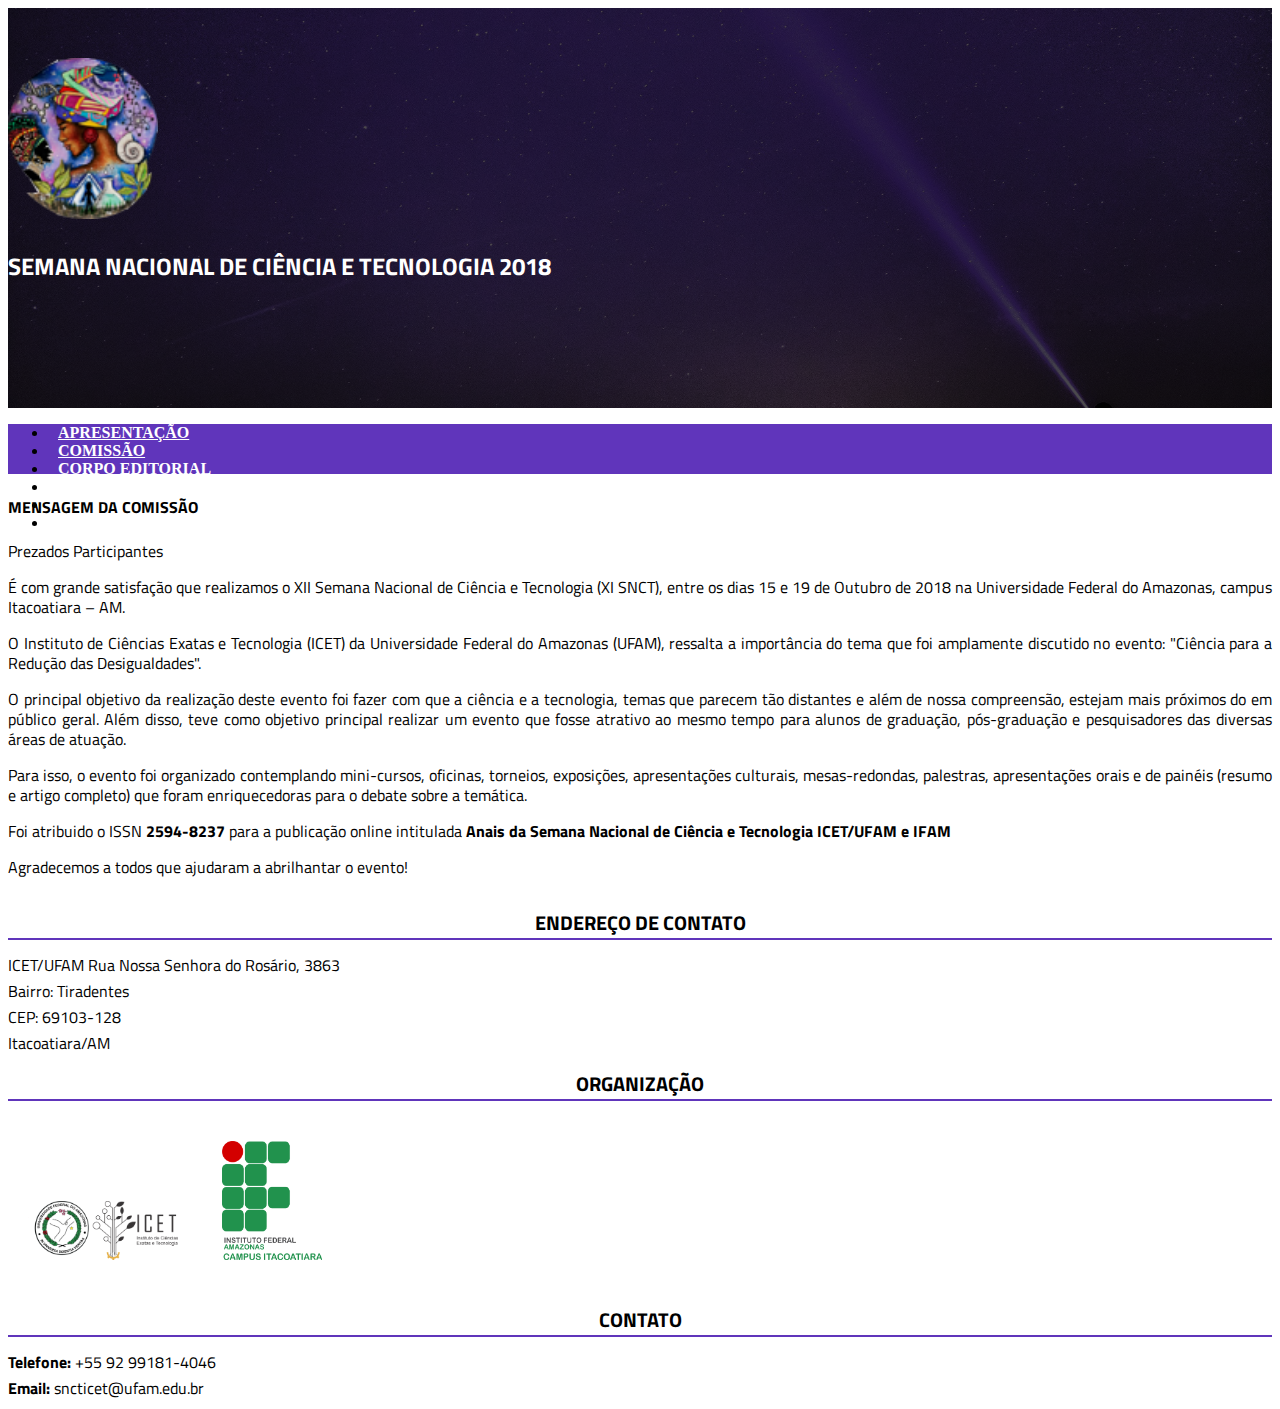
<file: anais/index.html>
<!DOCTYPE html>
<html lang="en">

<head>
  <meta charset="UTF-8">
  <meta name="viewport" content="width=device-width, initial-scale=1.0">
  <meta http-equiv="X-UA-Compatible" content="ie=edge">
  <title>Anais do Evento</title>
  <link rel="stylesheet" href="https://stackpath.bootstrapcdn.com/bootstrap/4.1.3/css/bootstrap.min.css" integrity="sha384-MCw98/SFnGE8fJT3GXwEOngsV7Zt27NXFoaoApmYm81iuXoPkFOJwJ8ERdknLPMO"
    crossorigin="anonymous">
  <link href="https://fonts.googleapis.com/css?family=Titillium+Web:400,700" rel="stylesheet">
  <link rel="stylesheet" href="style-anais.css">
</head>

<body>
  <header class="header">
    <div class="logo-titulo text-center">
      <img src="../assets/images/logo_SNCT2018.png" width="150px">
      <h2>SEMANA NACIONAL DE CIÊNCIA E TECNOLOGIA 2018</h2>
    </div>
    <div class="text-center">
      <nav>
        <div class="container">
          <ul class="nav justify-content-center">
            <li class="nav-item">
              <a class="nav-link active" href="index.html">Apresentação</a>
            </li>
            <li class="nav-item">
              <a class="nav-link" href="comissao.html">Comissão</a>
            </li>
            <li class="nav-item">
              <a class="nav-link" href="corpo.html">Corpo Editorial</a>
            </li>
            <li class="nav-item">
              <a class="nav-link" href="normas.html">Normas para Publicação</a>
            </li>
            <li class="nav-item">
              <a class="nav-link" href="artigos.html">Artigos</a>
            </li>
            <li class="nav-item">
              <a class="nav-link" href="resumos.html">Resumos</a>
            </li>
          </ul>
        </div>
      </nav>
    </div>
  </header>
  <div class="container mt-4">
    <div class="row">
      <div class="col-md-7">
        <h4 class="mb-4">MENSAGEM DA COMISSÃO</h4>
        <p>Prezados Participantes</p>
        <p class="text-justify">É com grande satisfação que realizamos o XII Semana Nacional de Ciência e Tecnologia
          (XI
          SNCT), entre os dias 15 e 19 de Outubro de 2018 na Universidade Federal do Amazonas, campus Itacoatiara – AM.</p>
        <p class="text-justify">O Instituto de Ciências Exatas e Tecnologia (ICET) da Universidade Federal do Amazonas
          (UFAM), ressalta a
          importância do tema que foi amplamente discutido no evento: "Ciência para a Redução das Desigualdades".</p>
        <p class="text-justify">O principal objetivo da realização deste evento foi fazer com que a ciência e a
          tecnologia, temas que parecem tão distantes e além de nossa compreensão, estejam mais próximos do em público
          geral. Além disso, teve como objetivo principal realizar um evento que fosse atrativo ao mesmo tempo para
          alunos de graduação, pós-graduação e pesquisadores das diversas áreas de atuação.</p>
        <p class="text-justify">Para isso, o evento foi organizado contemplando mini-cursos, oficinas, torneios,
          exposições, apresentações culturais, mesas-redondas, palestras, apresentações orais e de painéis (resumo e
          artigo completo) que foram enriquecedoras para o debate sobre a temática.</p>
        <p>Foi atribuido o ISSN <strong>2594-8237</strong> para a publicação online intitulada <strong>Anais da Semana
            Nacional
            de Ciência e Tecnologia ICET/UFAM e IFAM</strong></p>
        <p>Agradecemos a todos que ajudaram a abrilhantar o evento!</p>
      </div>
    </div>
  </div>
  <footer>
    <div class="container">
      <div class="row">
        <div class="col-md-4">
          <h4>ENDEREÇO DE CONTATO</h4>
          <p>ICET/UFAM
            Rua Nossa Senhora do Rosário, 3863</p>
          <p>Bairro: Tiradentes</p>
          <p>CEP: 69103-128</p>
          <p>Itacoatiara/AM</p>
        </div>

        <div class="col-md-4">
          <h4>ORGANIZAÇÃO</h4>
          <img src="../assets/images/logo-ufam-icet.png" alt="UFAM" width="150px">
          <img src="../assets/images/logo-ifam.png" alt="IFAM" width="100px">
        </div>
        <div class="col-md-4">
          <h4>CONTATO</h4>
          <p><strong>Telefone:</strong> +55 92 99181-4046</p>
          <p><strong>Email:</strong> sncticet@ufam.edu.br</p>
        </div>
      </div>
    </div>
  </footer>
</body>

</html>
</file>
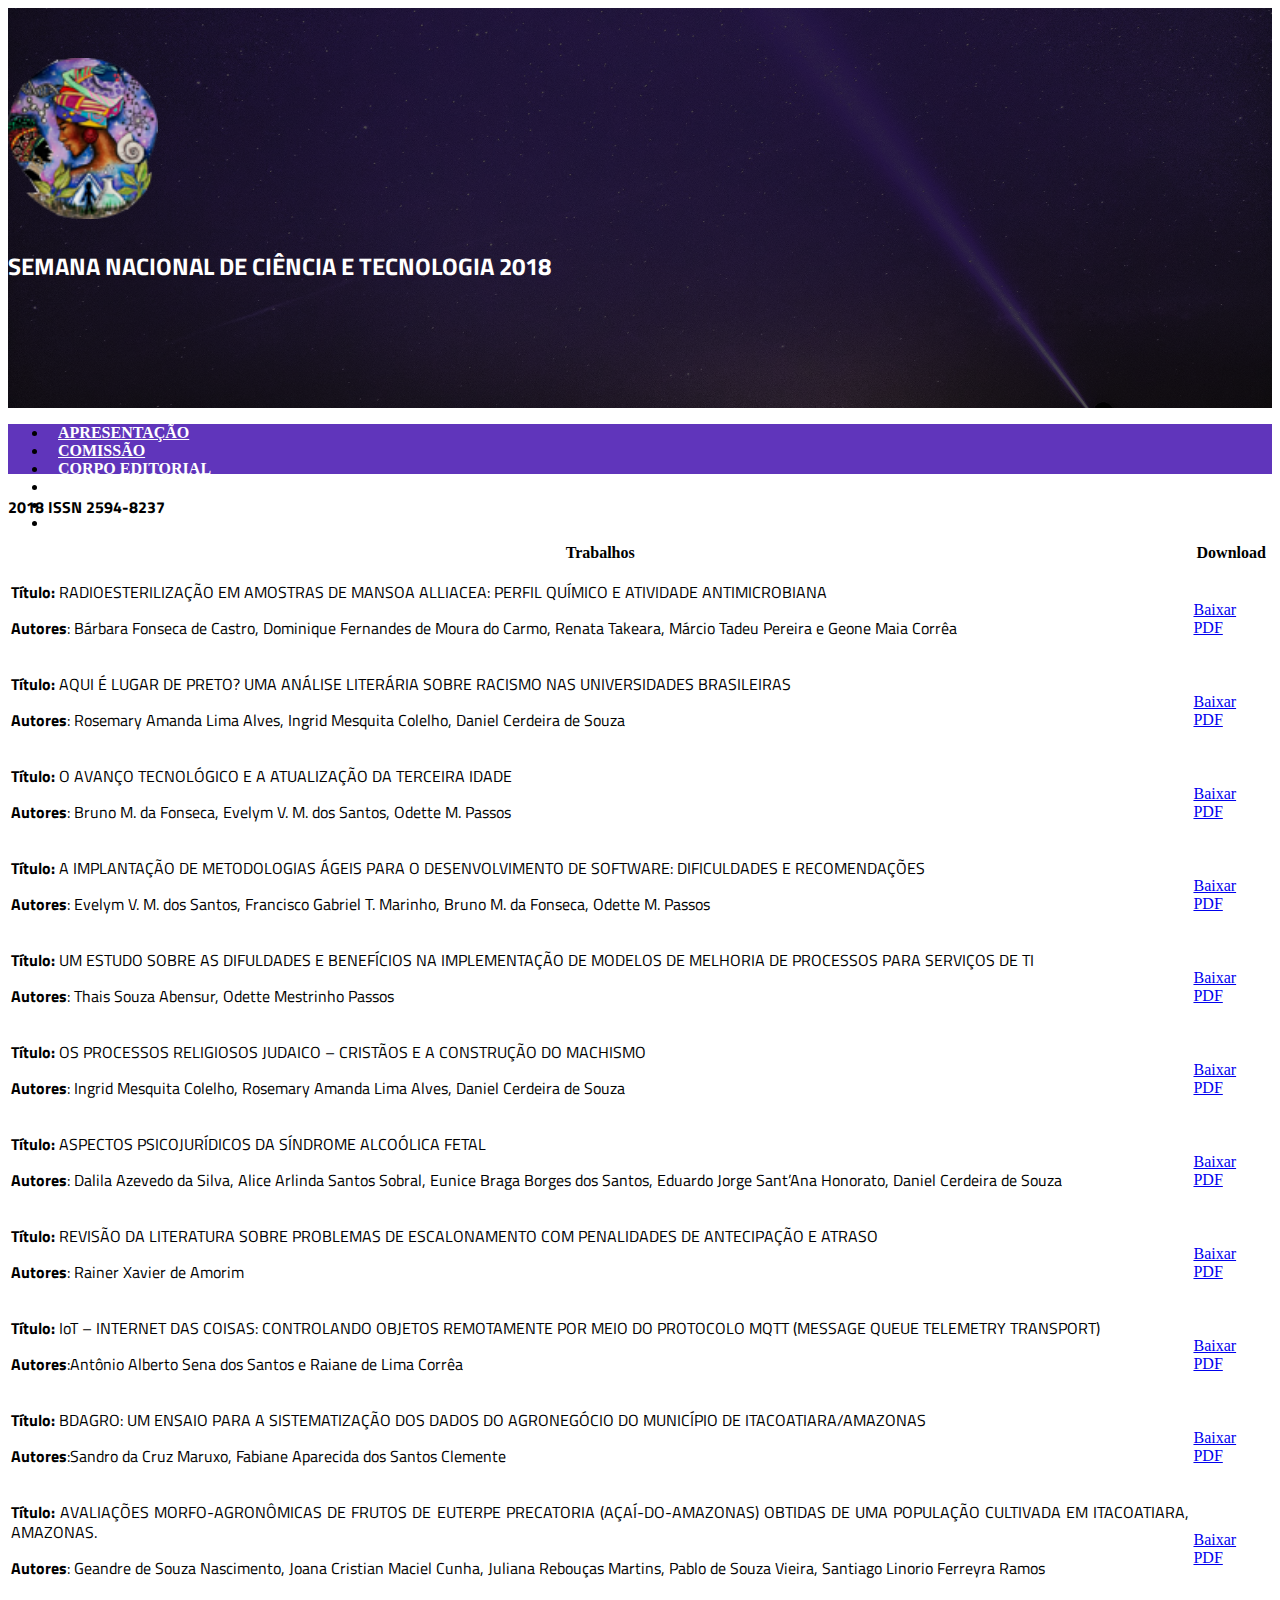
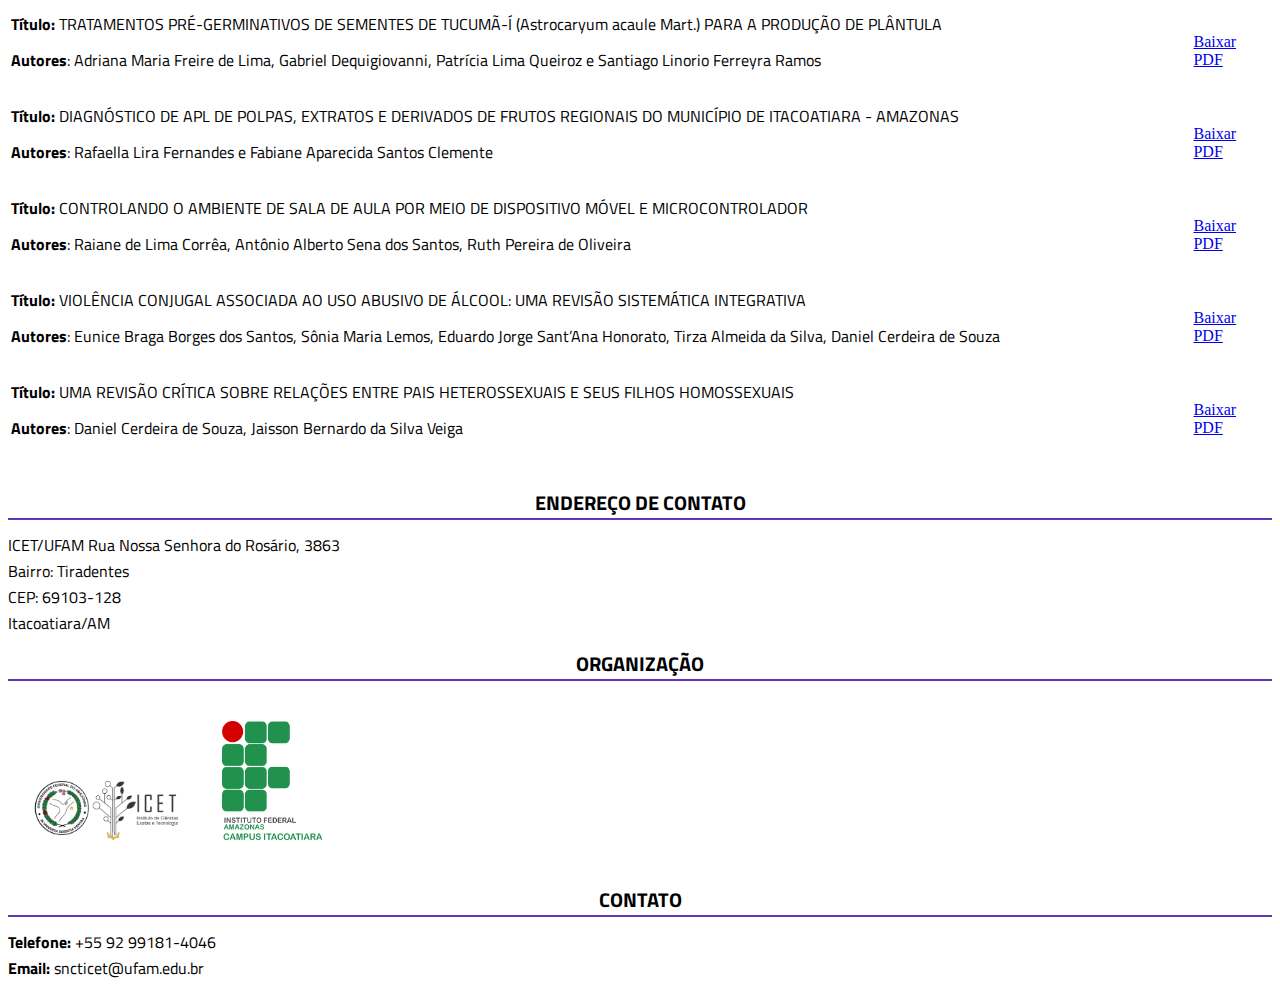
<file: anais/artigos.html>
<!DOCTYPE html>
<html lang="en">
  <head>
    <meta charset="UTF-8" />
    <meta name="viewport" content="width=device-width, initial-scale=1.0" />
    <meta http-equiv="X-UA-Compatible" content="ie=edge" />
    <title>Anais do Evento</title>
    <link
      rel="stylesheet"
      href="https://use.fontawesome.com/releases/v5.2.0/css/all.css"
      integrity="sha384-hWVjflwFxL6sNzntih27bfxkr27PmbbK/iSvJ+a4+0owXq79v+lsFkW54bOGbiDQ"
      crossorigin="anonymous"
    />
    <link
      rel="stylesheet"
      href="https://stackpath.bootstrapcdn.com/bootstrap/4.1.3/css/bootstrap.min.css"
      integrity="sha384-MCw98/SFnGE8fJT3GXwEOngsV7Zt27NXFoaoApmYm81iuXoPkFOJwJ8ERdknLPMO"
      crossorigin="anonymous"
    />
    <link
      href="https://fonts.googleapis.com/css?family=Titillium+Web:400,700"
      rel="stylesheet"
    />
    <link rel="stylesheet" href="style-anais.css" />
  </head>

  <body>
    <header class="header">
      <div class="logo-titulo text-center">
        <img src="../assets/images/logo_SNCT2018.png" width="150px" />
        <h2>SEMANA NACIONAL DE CIÊNCIA E TECNOLOGIA 2018</h2>
      </div>
      <div class="text-center">
        <nav>
          <div class="container">
            <ul class="nav justify-content-center">
              <li class="nav-item">
                <a class="nav-link active" href="index.html">Apresentação</a>
              </li>
              <li class="nav-item">
                <a class="nav-link" href="comissao.html">Comissão</a>
              </li>
              <li class="nav-item">
                <a class="nav-link" href="corpo.html">Corpo Editorial</a>
              </li>
              <li class="nav-item">
                <a class="nav-link" href="normas.html"
                  >Normas para Publicação</a
                >
              </li>
              <li class="nav-item">
                <a class="nav-link" href="artigos.html">Artigos</a>
              </li>
              <li class="nav-item">
                <a class="nav-link" href="resumos.html">Resumos</a>
              </li>
            </ul>
          </div>
        </nav>
      </div>
    </header>
    <section id="artigos">
      <div class="container">
        <div class="row">
          <h4 class="mt-4">2018 ISSN 2594-8237</h4>
          <table class="table mt-5">
            <thead>
              <tr>
                <th>Trabalhos</th>
                <th>Download</th>
              </tr>
            </thead>
            <tbody>
              <tr>
                <td>
                  <p>
                    <strong>Título:</strong> RADIOESTERILIZAÇÃO EM AMOSTRAS DE
                    MANSOA ALLIACEA: PERFIL QUÍMICO E ATIVIDADE ANTIMICROBIANA
                  </p>
                  <p>
                    <strong>Autores</strong>: Bárbara Fonseca de Castro,
                    Dominique Fernandes de Moura do Carmo, Renata Takeara,
                    Márcio Tadeu Pereira e Geone Maia Corrêa
                  </p>
                </td>
                <td class="text-center">
                  <a href="./download/artigos/ARTIGO_1.pdf">
                    <i class="fas fa-download"></i><br />
                    Baixar PDF
                  </a>
                </td>
              </tr>
              <tr>
                <td>
                  <p>
                    <strong>Título:</strong> AQUI É LUGAR DE PRETO? UMA ANÁLISE
                    LITERÁRIA SOBRE RACISMO NAS UNIVERSIDADES BRASILEIRAS
                  </p>
                  <p>
                    <strong>Autores</strong>: Rosemary Amanda Lima Alves, Ingrid
                    Mesquita Colelho, Daniel Cerdeira de Souza
                  </p>
                </td>
                <td class="text-center">
                  <a href="download/artigos/ARTIGO_2.pdf"
                    ><i class="fas fa-download"></i><br />Baixar PDF</a
                  >
                </td>
              </tr>
              <tr>
                <td>
                  <p>
                    <strong>Título:</strong> O AVANÇO TECNOLÓGICO E A
                    ATUALIZAÇÃO DA TERCEIRA IDADE
                  </p>
                  <p>
                    <strong>Autores</strong>: Bruno M. da Fonseca, Evelym V. M.
                    dos Santos, Odette M. Passos
                  </p>
                </td>
                <td class="text-center">
                  <a href="download/artigos/ARTIGO_3.pdf"
                    ><i class="fas fa-download"></i><br />Baixar PDF</a
                  >
                </td>
              </tr>
              <tr>
                <td>
                  <p>
                    <strong>Título:</strong> A IMPLANTAÇÃO DE METODOLOGIAS ÁGEIS
                    PARA O DESENVOLVIMENTO DE SOFTWARE: DIFICULDADES E
                    RECOMENDAÇÕES
                  </p>
                  <p>
                    <strong>Autores</strong>: Evelym V. M. dos Santos, Francisco
                    Gabriel T. Marinho, Bruno M. da Fonseca, Odette M. Passos
                  </p>
                </td>
                <td class="text-center">
                  <a href="download/artigos/ARTIGO_4.pdf"
                    ><i class="fas fa-download"></i><br />Baixar PDF</a
                  >
                </td>
              </tr>
              <tr>
                <td>
                  <p>
                    <strong>Título:</strong> UM ESTUDO SOBRE AS DIFULDADES E
                    BENEFÍCIOS NA IMPLEMENTAÇÃO DE MODELOS DE MELHORIA DE
                    PROCESSOS PARA SERVIÇOS DE TI
                  </p>

                  <p>
                    <strong>Autores</strong>: Thais Souza Abensur, Odette
                    Mestrinho Passos
                  </p>
                </td>
                <td class="text-center">
                  <a href="download/artigos/ARTIGO_5.pdf"
                    ><i class="fas fa-download"></i><br />Baixar PDF</a
                  >
                </td>
              </tr>
              <tr>
                <td>
                  <p>
                    <strong>Título:</strong> OS PROCESSOS RELIGIOSOS JUDAICO –
                    CRISTÃOS E A CONSTRUÇÃO DO MACHISMO
                  </p>

                  <p>
                    <strong>Autores</strong>: Ingrid Mesquita Colelho, Rosemary
                    Amanda Lima Alves, Daniel Cerdeira de Souza
                  </p>
                </td>
                <td class="text-center">
                  <a href="download/artigos/ARTIGO_6.pdf"
                    ><i class="fas fa-download"></i><br />Baixar PDF</a
                  >
                </td>
              </tr>
              <tr>
                <td>
                  <p>
                    <strong>Título:</strong> ASPECTOS PSICOJURÍDICOS DA SÍNDROME
                    ALCOÓLICA FETAL
                  </p>
                  <p>
                    <strong>Autores</strong>: Dalila Azevedo da Silva, Alice
                    Arlinda Santos Sobral, Eunice Braga Borges dos Santos,
                    Eduardo Jorge Sant’Ana Honorato, Daniel Cerdeira de Souza
                  </p>
                </td>
                <td class="text-center">
                  <a href="download/artigos/ARTIGO_7.pdf"
                    ><i class="fas fa-download"></i><br />Baixar PDF</a
                  >
                </td>
              </tr>
              <tr>
                <td>
                  <p>
                    <strong>Título:</strong> REVISÃO DA LITERATURA SOBRE
                    PROBLEMAS DE ESCALONAMENTO COM PENALIDADES DE ANTECIPAÇÃO E
                    ATRASO
                  </p>

                  <p><strong>Autores</strong>: Rainer Xavier de Amorim</p>
                </td>
                <td class="text-center">
                  <a href="download/artigos/ARTIGO_8.pdf"
                    ><i class="fas fa-download"></i><br />Baixar PDF</a
                  >
                </td>
              </tr>
              <tr>
                <td>
                  <p>
                    <strong>Título:</strong> IoT – INTERNET DAS COISAS:
                    CONTROLANDO OBJETOS REMOTAMENTE POR MEIO DO PROTOCOLO MQTT
                    (MESSAGE QUEUE TELEMETRY TRANSPORT)
                  </p>
                  <p>
                    <strong>Autores</strong>:Antônio Alberto Sena dos Santos e
                    Raiane de Lima Corrêa
                  </p>
                </td>
                <td class="text-center">
                  <a href="download/artigos/ARTIGO_10.pdf"
                    ><i class="fas fa-download"></i><br />Baixar PDF</a
                  >
                </td>
              </tr>
              <tr>
                <td>
                  <p>
                    <strong>Título:</strong> BDAGRO: UM ENSAIO PARA A
                    SISTEMATIZAÇÃO DOS DADOS DO AGRONEGÓCIO DO MUNICÍPIO DE
                    ITACOATIARA/AMAZONAS
                  </p>
                  <p>
                    <strong>Autores</strong>:Sandro da Cruz Maruxo, Fabiane
                    Aparecida dos Santos Clemente
                  </p>
                </td>
                <td class="text-center">
                  <a href="download/artigos/ARTIGO_11.pdf"
                    ><i class="fas fa-download"></i><br />Baixar PDF</a
                  >
                </td>
              </tr>
              <tr>
                <td>
                  <p>
                    <strong>Título:</strong> AVALIAÇÕES MORFO-AGRONÔMICAS DE
                    FRUTOS DE EUTERPE PRECATORIA (AÇAÍ-DO-AMAZONAS) OBTIDAS DE
                    UMA POPULAÇÃO CULTIVADA EM ITACOATIARA, AMAZONAS.
                  </p>
                  <p>
                    <strong>Autores</strong>: Geandre de Souza Nascimento, Joana
                    Cristian Maciel Cunha, Juliana Rebouças Martins, Pablo de
                    Souza Vieira, Santiago Linorio Ferreyra Ramos
                  </p>
                </td>
                <td class="text-center">
                  <a href="download/artigos/ARTIGO_12.pdf"
                    ><i class="fas fa-download"></i><br />Baixar PDF</a
                  >
                </td>
              </tr>
              <tr>
                <td>
                  <p>
                    <strong>Título:</strong> TRATAMENTOS PRÉ-GERMINATIVOS DE
                    SEMENTES DE TUCUMÃ-Í (Astrocaryum acaule Mart.) PARA A
                    PRODUÇÃO DE PLÂNTULA
                  </p>
                  <p>
                    <strong>Autores</strong>: Adriana Maria Freire de Lima,
                    Gabriel Dequigiovanni, Patrícia Lima Queiroz e Santiago
                    Linorio Ferreyra Ramos
                  </p>
                </td>
                <td class="text-center">
                  <a href="download/artigos/ARTIGO_13.pdf"
                    ><i class="fas fa-download"></i><br />Baixar PDF</a
                  >
                </td>
              </tr>
              <tr>
                <td>
                  <p>
                    <strong>Título:</strong> DIAGNÓSTICO DE APL DE POLPAS,
                    EXTRATOS E DERIVADOS DE FRUTOS REGIONAIS DO MUNICÍPIO DE
                    ITACOATIARA - AMAZONAS
                  </p>
                  <p>
                    <strong>Autores</strong>: Rafaella Lira Fernandes e Fabiane
                    Aparecida Santos Clemente
                  </p>
                </td>
                <td class="text-center">
                  <a href="download/artigos/ARTIGO_14.pdf"
                    ><i class="fas fa-download"></i><br />Baixar PDF</a
                  >
                </td>
              </tr>
              <tr>
                <td>
                  <p>
                    <strong>Título:</strong> CONTROLANDO O AMBIENTE DE SALA DE
                    AULA POR MEIO DE DISPOSITIVO MÓVEL E MICROCONTROLADOR
                  </p>
                  <p>
                    <strong>Autores</strong>: Raiane de Lima Corrêa, Antônio
                    Alberto Sena dos Santos, Ruth Pereira de Oliveira
                  </p>
                </td>
                <td class="text-center">
                  <a href="download/artigos/ARTIGO_15.pdf"
                    ><i class="fas fa-download"></i><br />Baixar PDF</a
                  >
                </td>
              </tr>
              <tr>
                <td>
                  <p>
                    <strong>Título:</strong> VIOLÊNCIA CONJUGAL ASSOCIADA AO USO
                    ABUSIVO DE ÁLCOOL: UMA REVISÃO SISTEMÁTICA INTEGRATIVA
                  </p>
                  <p>
                    <strong>Autores</strong>: Eunice Braga Borges dos Santos,
                    Sônia Maria Lemos, Eduardo Jorge Sant’Ana Honorato, Tirza
                    Almeida da Silva, Daniel Cerdeira de Souza
                  </p>
                </td>
                <td class="text-center">
                  <a href="download/artigos/ARTIGO_16.pdf"
                    ><i class="fas fa-download"></i><br />Baixar PDF</a
                  >
                </td>
              </tr>
              <tr>
                <td>
                  <p>
                    <strong>Título:</strong> UMA REVISÃO CRÍTICA SOBRE RELAÇÕES
                    ENTRE PAIS HETEROSSEXUAIS E SEUS FILHOS HOMOSSEXUAIS
                  </p>
                  <p>
                    <strong>Autores</strong>: Daniel Cerdeira de Souza, Jaisson
                    Bernardo da Silva Veiga
                  </p>
                </td>
                <td class="text-center">
                  <a href="download/artigos/ARTIGO_17.pdf"
                    ><i class="fas fa-download"></i><br />Baixar PDF</a
                  >
                </td>
              </tr>
            </tbody>
          </table>
        </div>
      </div>
    </section>
    <footer>
      <div class="container">
        <div class="row">
          <div class="col-md-4">
            <h4>ENDEREÇO DE CONTATO</h4>
            <p>ICET/UFAM Rua Nossa Senhora do Rosário, 3863</p>
            <p>Bairro: Tiradentes</p>
            <p>CEP: 69103-128</p>
            <p>Itacoatiara/AM</p>
          </div>

          <div class="col-md-4">
            <h4>ORGANIZAÇÃO</h4>
            <img
              src="../assets/images/logo-ufam-icet.png"
              alt="UFAM"
              width="150px"
            />
            <img
              src="../assets/images/logo-ifam.png"
              alt="IFAM"
              width="100px"
            />
          </div>
          <div class="col-md-4">
            <h4>CONTATO</h4>
            <p><strong>Telefone:</strong> +55 92 99181-4046</p>
            <p><strong>Email:</strong> sncticet@ufam.edu.br</p>
          </div>
        </div>
      </div>
    </footer>
  </body>
</html>
</file>
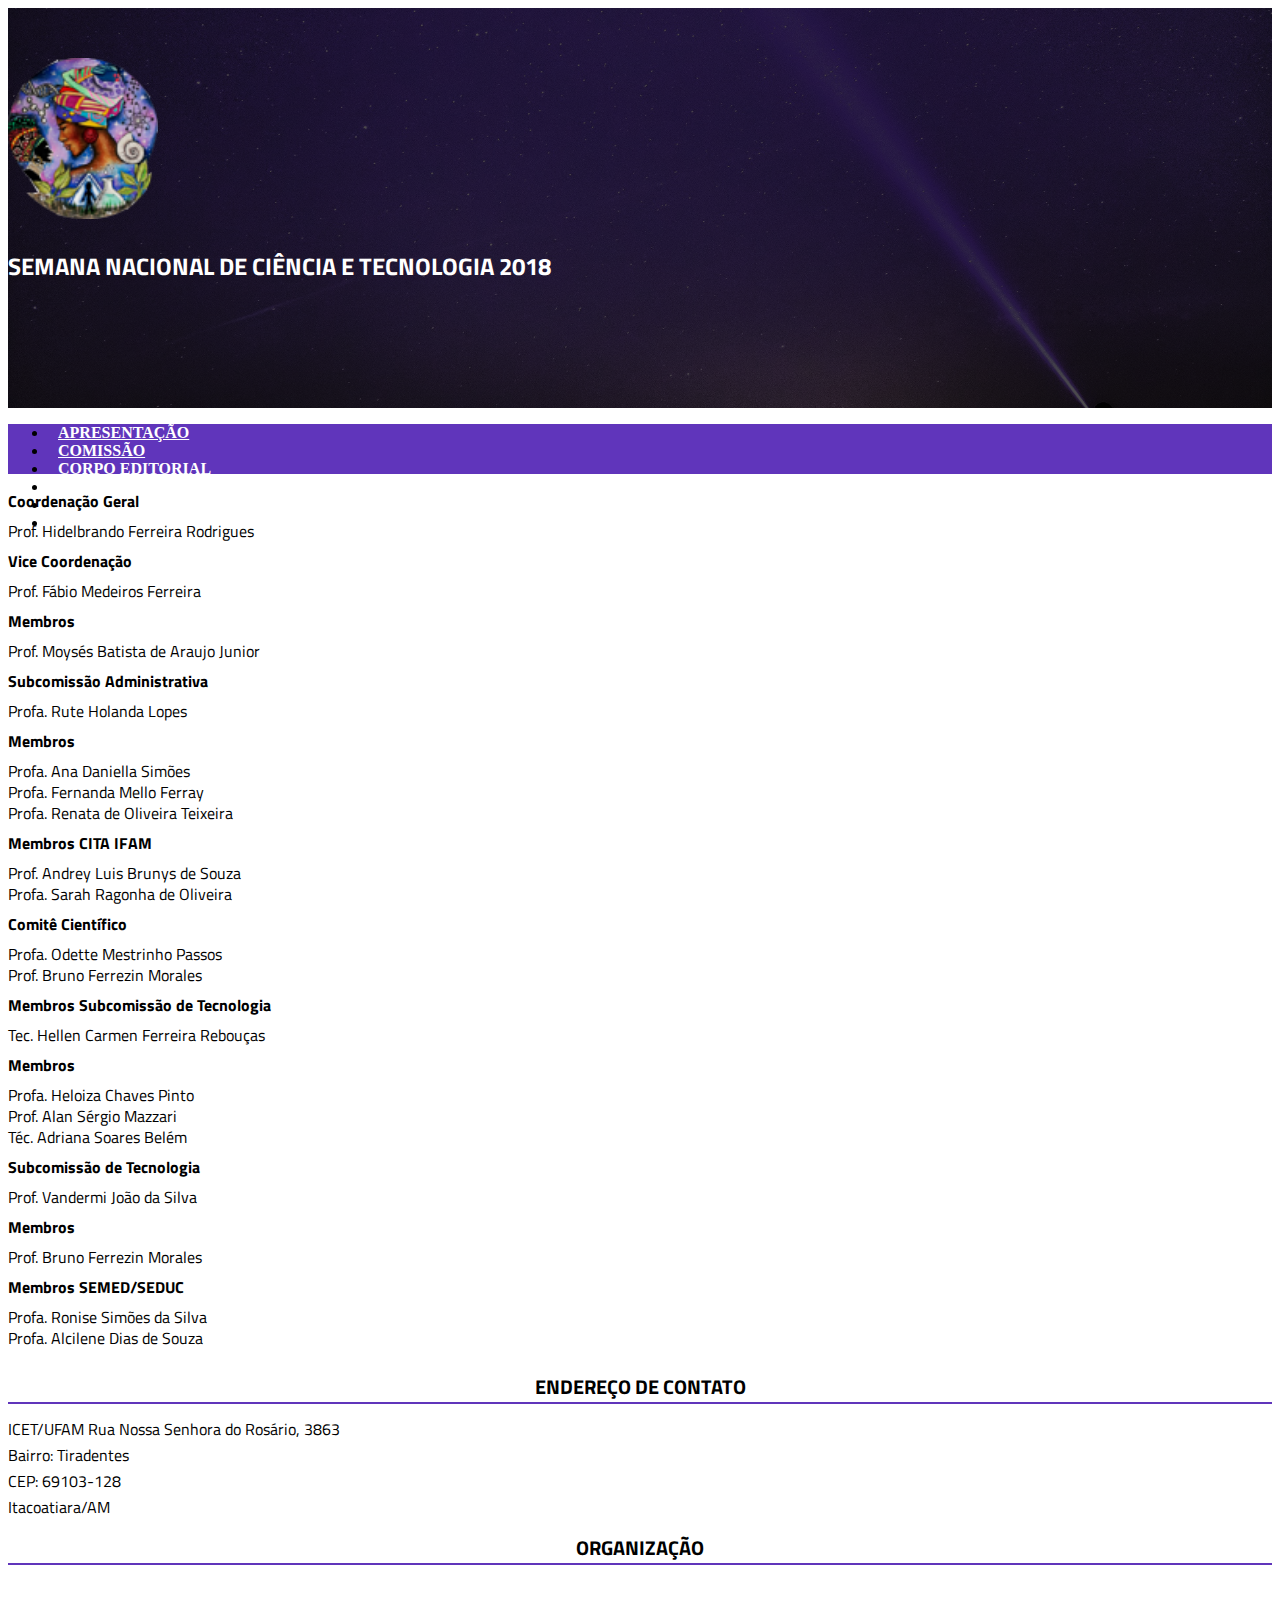
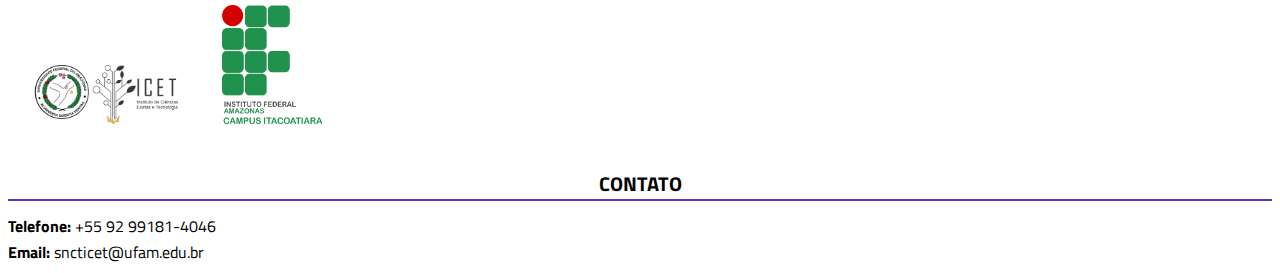
<file: anais/comissao.html>
<!DOCTYPE html>
<html lang="en">

<head>
  <meta charset="UTF-8">
  <meta name="viewport" content="width=device-width, initial-scale=1.0">
  <meta http-equiv="X-UA-Compatible" content="ie=edge">
  <title>Anais do Evento</title>
  <link rel="stylesheet" href="https://stackpath.bootstrapcdn.com/bootstrap/4.1.3/css/bootstrap.min.css" integrity="sha384-MCw98/SFnGE8fJT3GXwEOngsV7Zt27NXFoaoApmYm81iuXoPkFOJwJ8ERdknLPMO"
    crossorigin="anonymous">
  <link href="https://fonts.googleapis.com/css?family=Titillium+Web:400,700" rel="stylesheet">
  <link rel="stylesheet" href="style-anais.css">
</head>

<body>
  <header class="header">
    <div class="logo-titulo text-center">
      <img src="../assets/images/logo_SNCT2018.png" width="150px">
      <h2>SEMANA NACIONAL DE CIÊNCIA E TECNOLOGIA 2018</h2>
    </div>
    <div class="text-center">
      <nav>
        <div class="container">
          <ul class="nav justify-content-center">
            <li class="nav-item">
              <a class="nav-link active" href="index.html">Apresentação</a>
            </li>
            <li class="nav-item">
              <a class="nav-link" href="comissao.html">Comissão</a>
            </li>
            <li class="nav-item">
              <a class="nav-link" href="corpo.html">Corpo Editorial</a>
            </li>
            <li class="nav-item">
              <a class="nav-link" href="normas.html">Normas para Publicação</a>
            </li>
            <li class="nav-item">
              <a class="nav-link" href="artigos.html">Artigos</a>
            </li>
            <li class="nav-item">
              <a class="nav-link" href="resumos.html">Resumos</a>
            </li>
          </ul>
        </div>
      </nav>
    </div>
  </header>
  <div class="container mt-4">
    <div class="row">
      <div class="col-md-6 comissao">
        <p class="title">Coordenação Geral</p>
        <p>Prof. Hidelbrando Ferreira Rodrigues</p>
        <p class="title">Vice Coordenação</p>
        <p>Prof. Fábio Medeiros Ferreira</p>
        <p class="title">Membros</p>
        <p>Prof. Moysés Batista de Araujo Junior</p>
        <p class="title">Subcomissão Administrativa</p>
        <p>Profa. Rute Holanda Lopes</p>
        <p class="title">Membros</p>
        <p>Profa. Ana Daniella Simões</p>
        <p>Profa. Fernanda Mello Ferray</p>
        <p>Profa. Renata de Oliveira Teixeira</p>
        <p class="title">Membros CITA IFAM</p>
        <p>Prof. Andrey Luis Brunys de Souza</p>
        <p>Profa. Sarah Ragonha de Oliveira</p>
        <p class="title">Comitê Científico</p>
        <p>Profa. Odette Mestrinho Passos</p>
        <p>Prof. Bruno Ferrezin Morales</p>
      </div>
      <div class="col-md-6 comissao">
        <p class="title">Membros Subcomissão de Tecnologia</p>
        <p>Tec. Hellen Carmen Ferreira Rebouças</p>
        <p class="title">Membros</p>
        <p>Profa. Heloiza Chaves Pinto</p>
        <p>Prof. Alan Sérgio Mazzari</p>
        <p>Téc. Adriana Soares Belém</p>
        <p class="title">Subcomissão de Tecnologia</p>
        <p>Prof. Vandermi João da Silva</p>
        <p class="title">Membros</p>
        <p>Prof. Bruno Ferrezin Morales</p>
        <p class="title">Membros SEMED/SEDUC</p>
        <p>Profa. Ronise Simões da Silva</p>
        <p>Profa. Alcilene Dias de Souza</p>
      </div>
    </div>
  </div>
  <footer>
    <div class="container">
      <div class="row">
        <div class="col-md-4">
          <h4>ENDEREÇO DE CONTATO</h4>
          <p>ICET/UFAM
            Rua Nossa Senhora do Rosário, 3863</p>
          <p>Bairro: Tiradentes</p>
          <p>CEP: 69103-128</p>
          <p>Itacoatiara/AM</p>
        </div>
        <div class="col-md-4">
          <h4>ORGANIZAÇÃO</h4>
          <img src="../assets/images/logo-ufam-icet.png" alt="UFAM" width="150px">
          <img src="../assets/images/logo-ifam.png" alt="IFAM" width="100px">
        </div>
        <div class="col-md-4">
          <h4>CONTATO</h4>
          <p><strong>Telefone:</strong> +55 92 99181-4046</p>
          <p><strong>Email:</strong> sncticet@ufam.edu.br</p>
        </div>
      </div>
    </div>
  </footer>
</body>

</html>
</file>
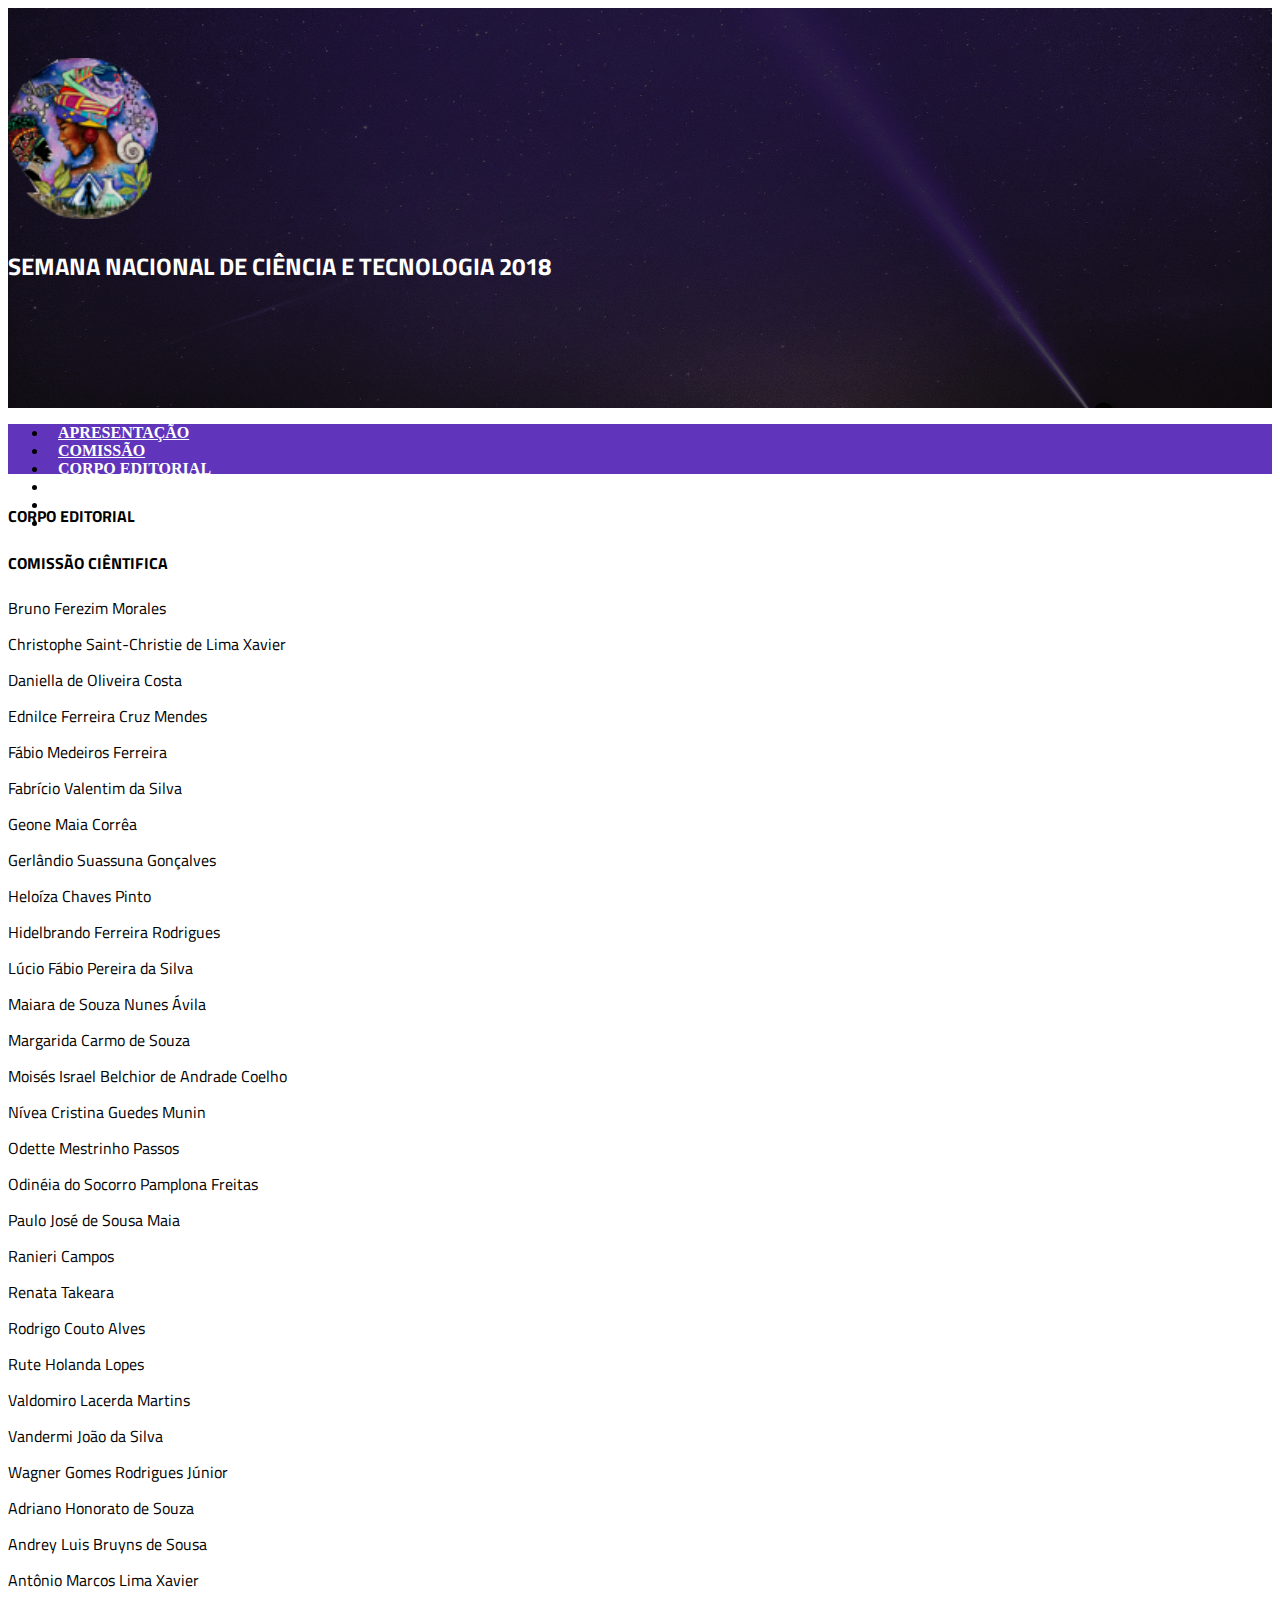
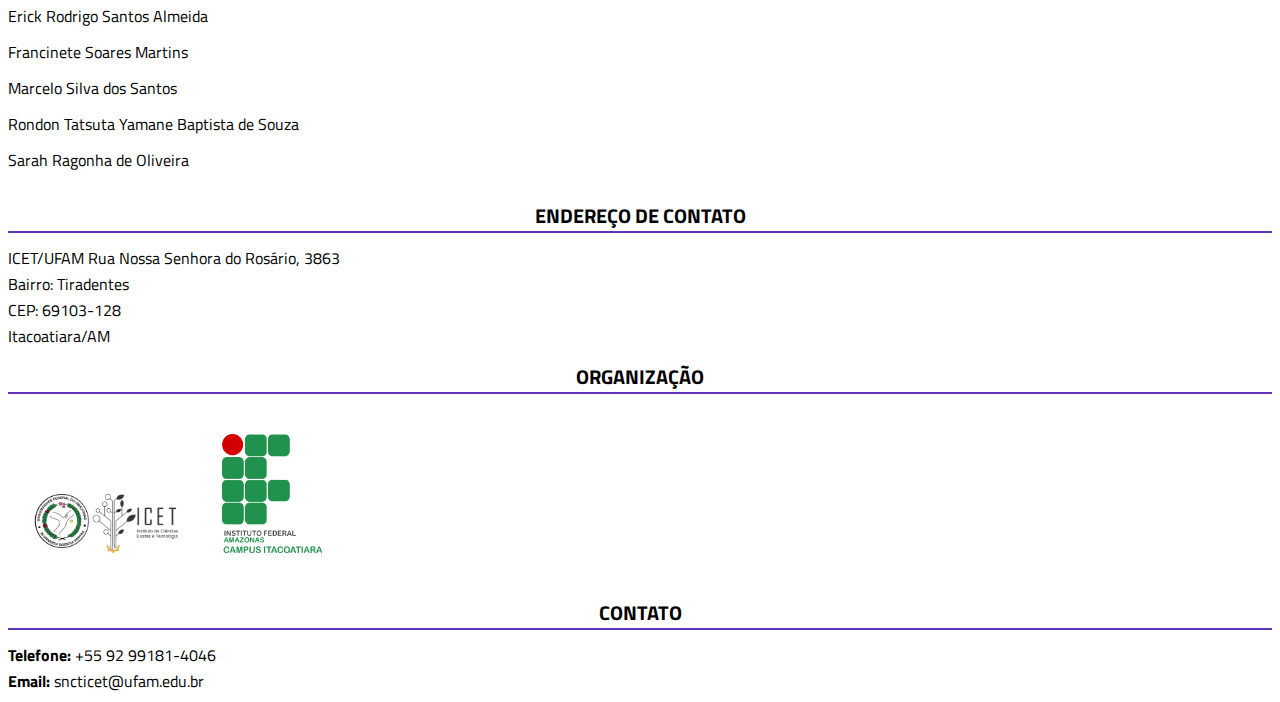
<file: anais/corpo.html>
<!DOCTYPE html>
<html lang="en">

<head>
  <meta charset="UTF-8">
  <meta name="viewport" content="width=device-width, initial-scale=1.0">
  <meta http-equiv="X-UA-Compatible" content="ie=edge">
  <title>Anais do Evento</title>
  <link rel="stylesheet" href="https://stackpath.bootstrapcdn.com/bootstrap/4.1.3/css/bootstrap.min.css" integrity="sha384-MCw98/SFnGE8fJT3GXwEOngsV7Zt27NXFoaoApmYm81iuXoPkFOJwJ8ERdknLPMO"
    crossorigin="anonymous">
  <link href="https://fonts.googleapis.com/css?family=Titillium+Web:400,700" rel="stylesheet">
  <link rel="stylesheet" href="style-anais.css">
</head>
<header class="header">
  <div class="logo-titulo text-center">
    <img src="../assets/images/logo_SNCT2018.png" width="150px">
    <h2>SEMANA NACIONAL DE CIÊNCIA E TECNOLOGIA 2018</h2>
  </div>
  <div class="text-center">
    <nav>
      <div class="container">
        <ul class="nav justify-content-center">
          <li class="nav-item">
            <a class="nav-link active" href="index.html">Apresentação</a>
          </li>
          <li class="nav-item">
            <a class="nav-link" href="comissao.html">Comissão</a>
          </li>
          <li class="nav-item">
            <a class="nav-link" href="corpo.html">Corpo Editorial</a>
          </li>
          <li class="nav-item">
            <a class="nav-link" href="normas.html">Normas para Publicação</a>
          </li>
          <li class="nav-item">
            <a class="nav-link" href="artigos.html">Artigos</a>
          </li>
          <li class="nav-item">
            <a class="nav-link" href="resumos.html">Resumos</a>
          </li>
        </ul>
      </div>
    </nav>
  </div>
</header>
<div class="container">

  <h4 class="page-title">CORPO EDITORIAL</h4>
  <p class="title">COMISSÃO CIÊNTIFICA</p>
  <div class="row">
    <div class="col-md-6">
      <p>Bruno Ferezim Morales</p>
      <p>Christophe Saint-Christie de Lima Xavier</p>
      <p>Daniella de Oliveira Costa</p>
      <p>Ednilce Ferreira Cruz Mendes</p>
      <p>Fábio Medeiros Ferreira</p>
      <p>Fabrício Valentim da Silva</p>
      <p>Geone Maia Corrêa</p>
      <p>Gerlândio Suassuna Gonçalves</p>
      <p>Heloíza Chaves Pinto</p>
      <p>Hidelbrando Ferreira Rodrigues</p>
      <p>Lúcio Fábio Pereira da Silva</p>
      <p>Maiara de Souza Nunes Ávila</p>
      <p>Margarida Carmo de Souza</p>
      <p>Moisés Israel Belchior de Andrade Coelho</p>
      <p>Nívea Cristina Guedes Munin</p>
      <p>Odette Mestrinho Passos</p>
      <p>Odinéia do Socorro Pamplona Freitas</p>
      <p>Paulo José de Sousa Maia</p>
      <p>Ranieri Campos</p>
    </div>
    <div class="col-md-6">
      <p>Renata Takeara</p>
      <p>Rodrigo Couto Alves</p>
      <p>Rute Holanda Lopes</p>
      <p>Valdomiro Lacerda Martins</p>
      <p>Vandermi João da Silva</p>
      <p>Wagner Gomes Rodrigues Júnior</p>
      <p>Adriano Honorato de Souza</p>
      <p>Andrey Luis Bruyns de Sousa</p>
      <p>Antônio Marcos Lima Xavier</p>
      <p>Erick Rodrigo Santos Almeida</p>
      <p>Francinete Soares Martins</p>
      <p>Marcelo Silva dos Santos</p>
      <p>Rondon Tatsuta Yamane Baptista de Souza</p>
      <p>Sarah Ragonha de Oliveira</p>
    </div>
  </div>
</div>
<footer>
  <div class="container">
    <div class="row">
      <div class="col-md-4">
        <h4>ENDEREÇO DE CONTATO</h4>
        <p>ICET/UFAM
          Rua Nossa Senhora do Rosário, 3863</p>
        <p>Bairro: Tiradentes</p>
        <p>CEP: 69103-128</p>
        <p>Itacoatiara/AM</p>
      </div>

      <div class="col-md-4">
        <h4>ORGANIZAÇÃO</h4>
        <img src="../assets/images/logo-ufam-icet.png" alt="UFAM" width="150px">
        <img src="../assets/images/logo-ifam.png" alt="IFAM" width="100px">
      </div>
      <div class="col-md-4">
        <h4>CONTATO</h4>
        <p><strong>Telefone:</strong> +55 92 99181-4046</p>
        <p><strong>Email:</strong> sncticet@ufam.edu.br</p>
      </div>
    </div>
  </div>
</footer>

<body>

</body>

</html>
</file>
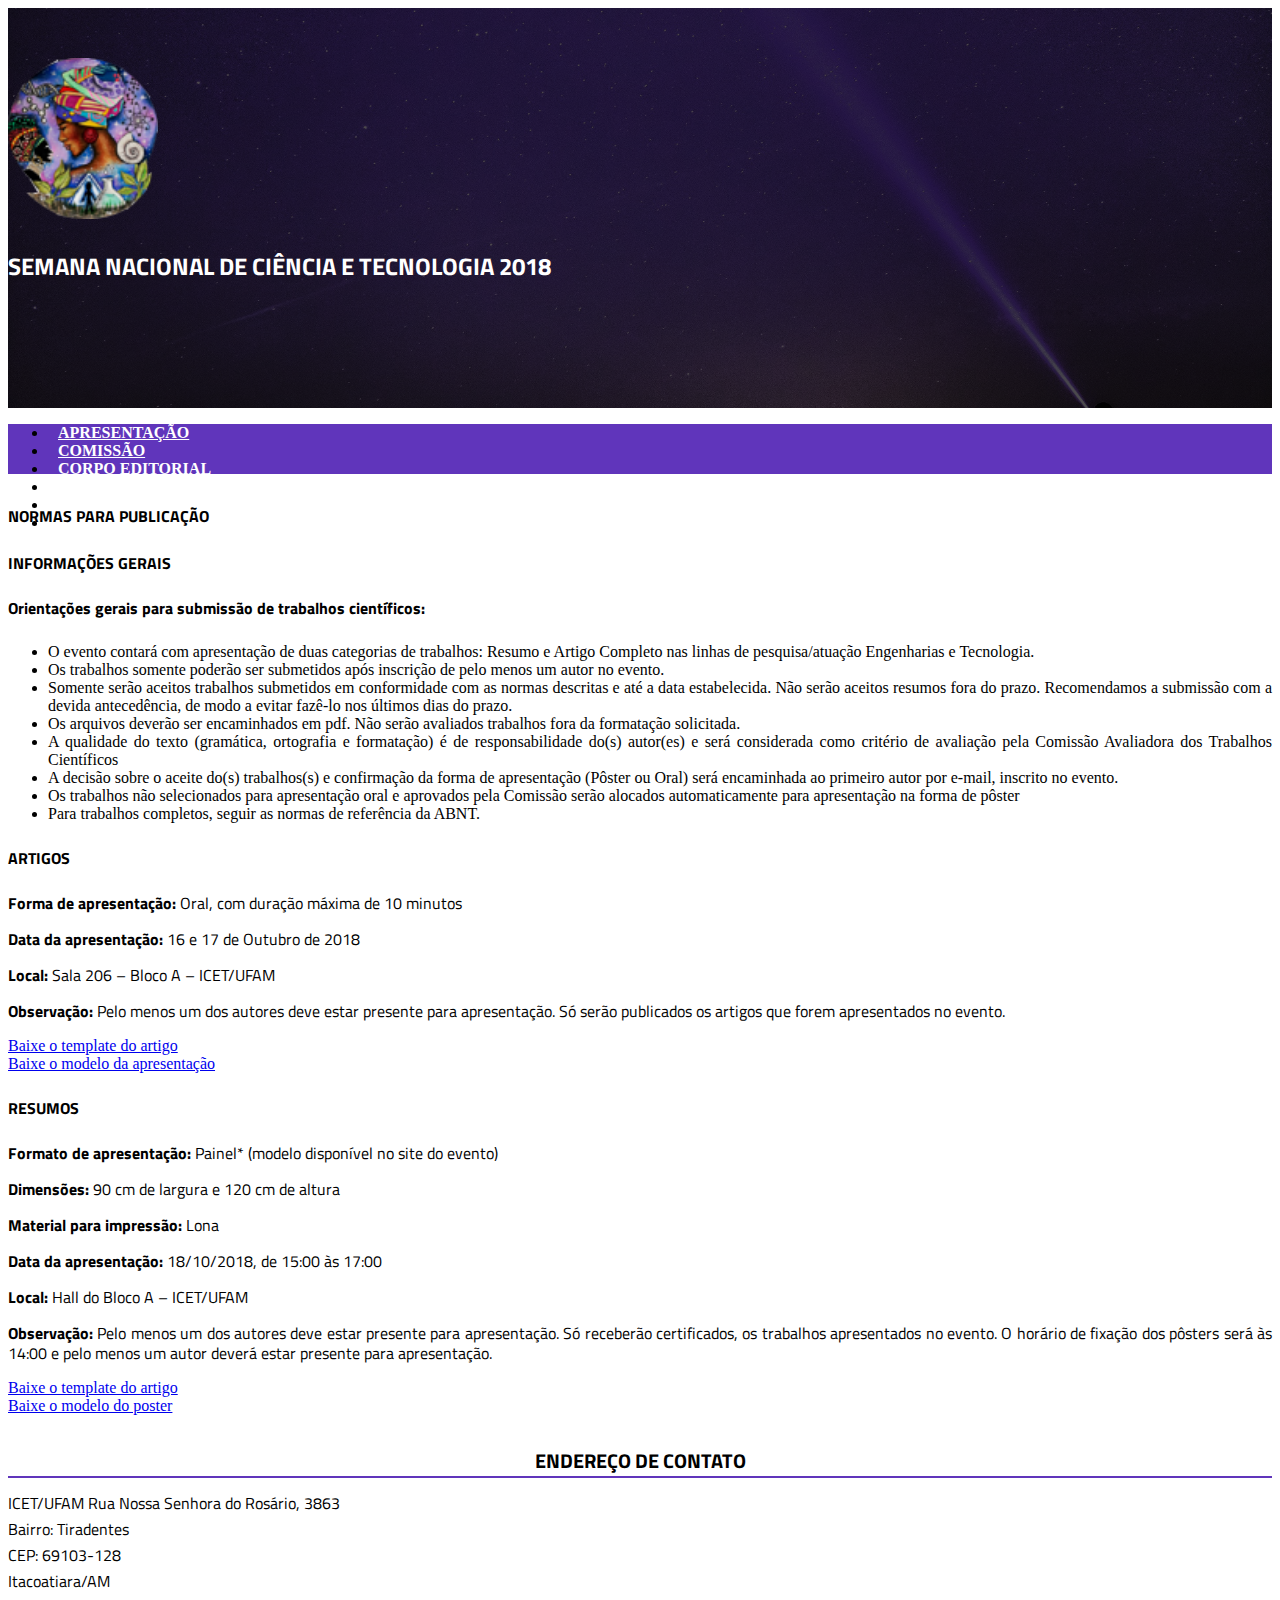
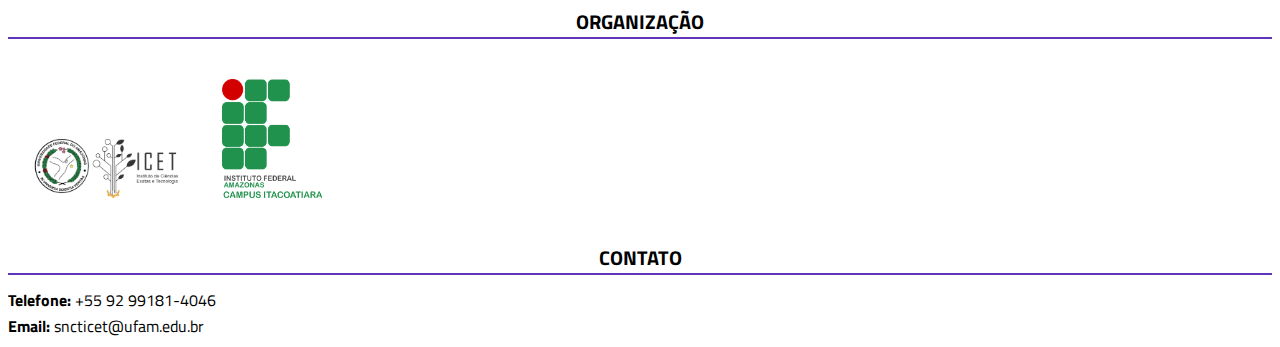
<file: anais/normas.html>
<!DOCTYPE html>
<html lang="en">

<head>
  <meta charset="UTF-8">
  <meta name="viewport" content="width=device-width, initial-scale=1.0">
  <meta http-equiv="X-UA-Compatible" content="ie=edge">
  <title>Anais do Evento</title>
  <link rel="stylesheet" href="https://stackpath.bootstrapcdn.com/bootstrap/4.1.3/css/bootstrap.min.css" integrity="sha384-MCw98/SFnGE8fJT3GXwEOngsV7Zt27NXFoaoApmYm81iuXoPkFOJwJ8ERdknLPMO"
    crossorigin="anonymous">
  <link href="https://fonts.googleapis.com/css?family=Titillium+Web:400,700" rel="stylesheet">
  <link rel="stylesheet" href="style-anais.css">
</head>


<body>
  <header class="header">
    <div class="logo-titulo text-center">
      <img src="../assets/images/logo_SNCT2018.png" width="150px">
      <h2>SEMANA NACIONAL DE CIÊNCIA E TECNOLOGIA 2018</h2>
    </div>
    <div class="text-center">
      <nav>
        <div class="container">
          <ul class="nav justify-content-center">
            <li class="nav-item">
              <a class="nav-link active" href="index.html">Apresentação</a>
            </li>
            <li class="nav-item">
              <a class="nav-link" href="comissao.html">Comissão</a>
            </li>
            <li class="nav-item">
              <a class="nav-link" href="corpo.html">Corpo Editorial</a>
            </li>
            <li class="nav-item">
              <a class="nav-link" href="normas.html">Normas para Publicação</a>
            </li>
            <li class="nav-item">
              <a class="nav-link" href="artigos.html">Artigos</a>
            </li>
            <li class="nav-item">
              <a class="nav-link" href="resumos.html">Resumos</a>
            </li>
          </ul>
        </div>
      </nav>
    </div>
  </header>
  <div class="container">
    <h4 class="page-title">NORMAS PARA PUBLICAÇÃO</h4>
    <p class="title">INFORMAÇÕES GERAIS</p>
    <p class="title">Orientações gerais para submissão de trabalhos científicos:</p>
    <ul>
      <li>O evento contará com apresentação de duas categorias de trabalhos: Resumo e Artigo Completo nas linhas de
        pesquisa/atuação Engenharias e Tecnologia.</li>
      <li>Os trabalhos somente poderão ser submetidos após inscrição de pelo menos um autor no evento.</li>
      <li>Somente serão aceitos trabalhos submetidos em conformidade com as normas descritas e até a data estabelecida.
        Não serão aceitos resumos fora do prazo. Recomendamos a submissão com a devida antecedência, de modo a evitar
        fazê-lo nos últimos dias do prazo.</li>
      <li>Os arquivos deverão ser encaminhados em pdf. Não serão avaliados trabalhos fora da formatação solicitada.</li>
      <li>A qualidade do texto (gramática, ortografia e formatação) é de responsabilidade do(s) autor(es) e será
        considerada como critério de avaliação pela Comissão Avaliadora dos Trabalhos Científicos</li>
      <li>A decisão sobre o aceite do(s) trabalhos(s) e confirmação da forma de apresentação (Pôster ou Oral) será
        encaminhada ao primeiro autor por e-mail, inscrito no evento.</li>
      <li>Os trabalhos não selecionados para apresentação oral e aprovados pela Comissão serão alocados automaticamente
        para apresentação na forma de pôster</li>
      <li>Para trabalhos completos, seguir as normas de referência da ABNT.</li>
    </ul>
    <p class="title">ARTIGOS</p>
    <p><strong>Forma de apresentação:</strong> Oral, com duração máxima de 10 minutos</p>
    <p><strong>Data da apresentação:</strong> 16 e 17 de Outubro de 2018</p>
    <p><strong>Local:</strong> Sala 206 – Bloco A – ICET/UFAM</p>
    <p><strong>Observação:</strong> Pelo menos um dos autores deve estar presente para apresentação. Só serão
      publicados os artigos que forem apresentados no evento.</p>
    <a href="#">Baixe o template do artigo</a><br>
    <a href="../download/modelo-slide-artigo.pptx">Baixe o modelo da apresentação</a>

    <p class="title">RESUMOS</p>
    <p><strong>Formato de apresentação:</strong> Painel* (modelo disponível no site do evento)</p>
    <p><strong>Dimensões:</strong> 90 cm de largura e 120 cm de altura</p>
    <p><strong>Material para impressão:</strong> Lona</p>
    <p><strong>Data da apresentação:</strong> 18/10/2018, de 15:00 às 17:00</p>
    <p><strong>Local:</strong> Hall do Bloco A – ICET/UFAM</p>
    <p><strong>Observação:</strong> Pelo menos um dos autores deve estar presente para apresentação. Só receberão
      certificados, os trabalhos apresentados no evento. O horário de fixação dos pôsters será às 14:00 e pelo menos um
      autor deverá estar presente para apresentação.</p>
    <a href="#">Baixe o template do artigo</a><br>
    <a href="../download/modelo-banner-resumo.pptx">Baixe o modelo do poster</a>
  </div>
  <footer>
    <div class="container">
      <div class="row">
        <div class="col-md-4">
          <h4>ENDEREÇO DE CONTATO</h4>
          <p>ICET/UFAM
            Rua Nossa Senhora do Rosário, 3863</p>
          <p>Bairro: Tiradentes</p>
          <p>CEP: 69103-128</p>
          <p>Itacoatiara/AM</p>
        </div>

        <div class="col-md-4">
          <h4>ORGANIZAÇÃO</h4>
          <img src="../assets/images/logo-ufam-icet.png" alt="UFAM" width="150px">
          <img src="../assets/images/logo-ifam.png" alt="IFAM" width="100px">
        </div>
        <div class="col-md-4">
          <h4>CONTATO</h4>
          <p><strong>Telefone:</strong> +55 92 99181-4046</p>
          <p><strong>Email:</strong> sncticet@ufam.edu.br</p>
        </div>
      </div>
    </div>
  </footer>
</body>

</html>
</file>
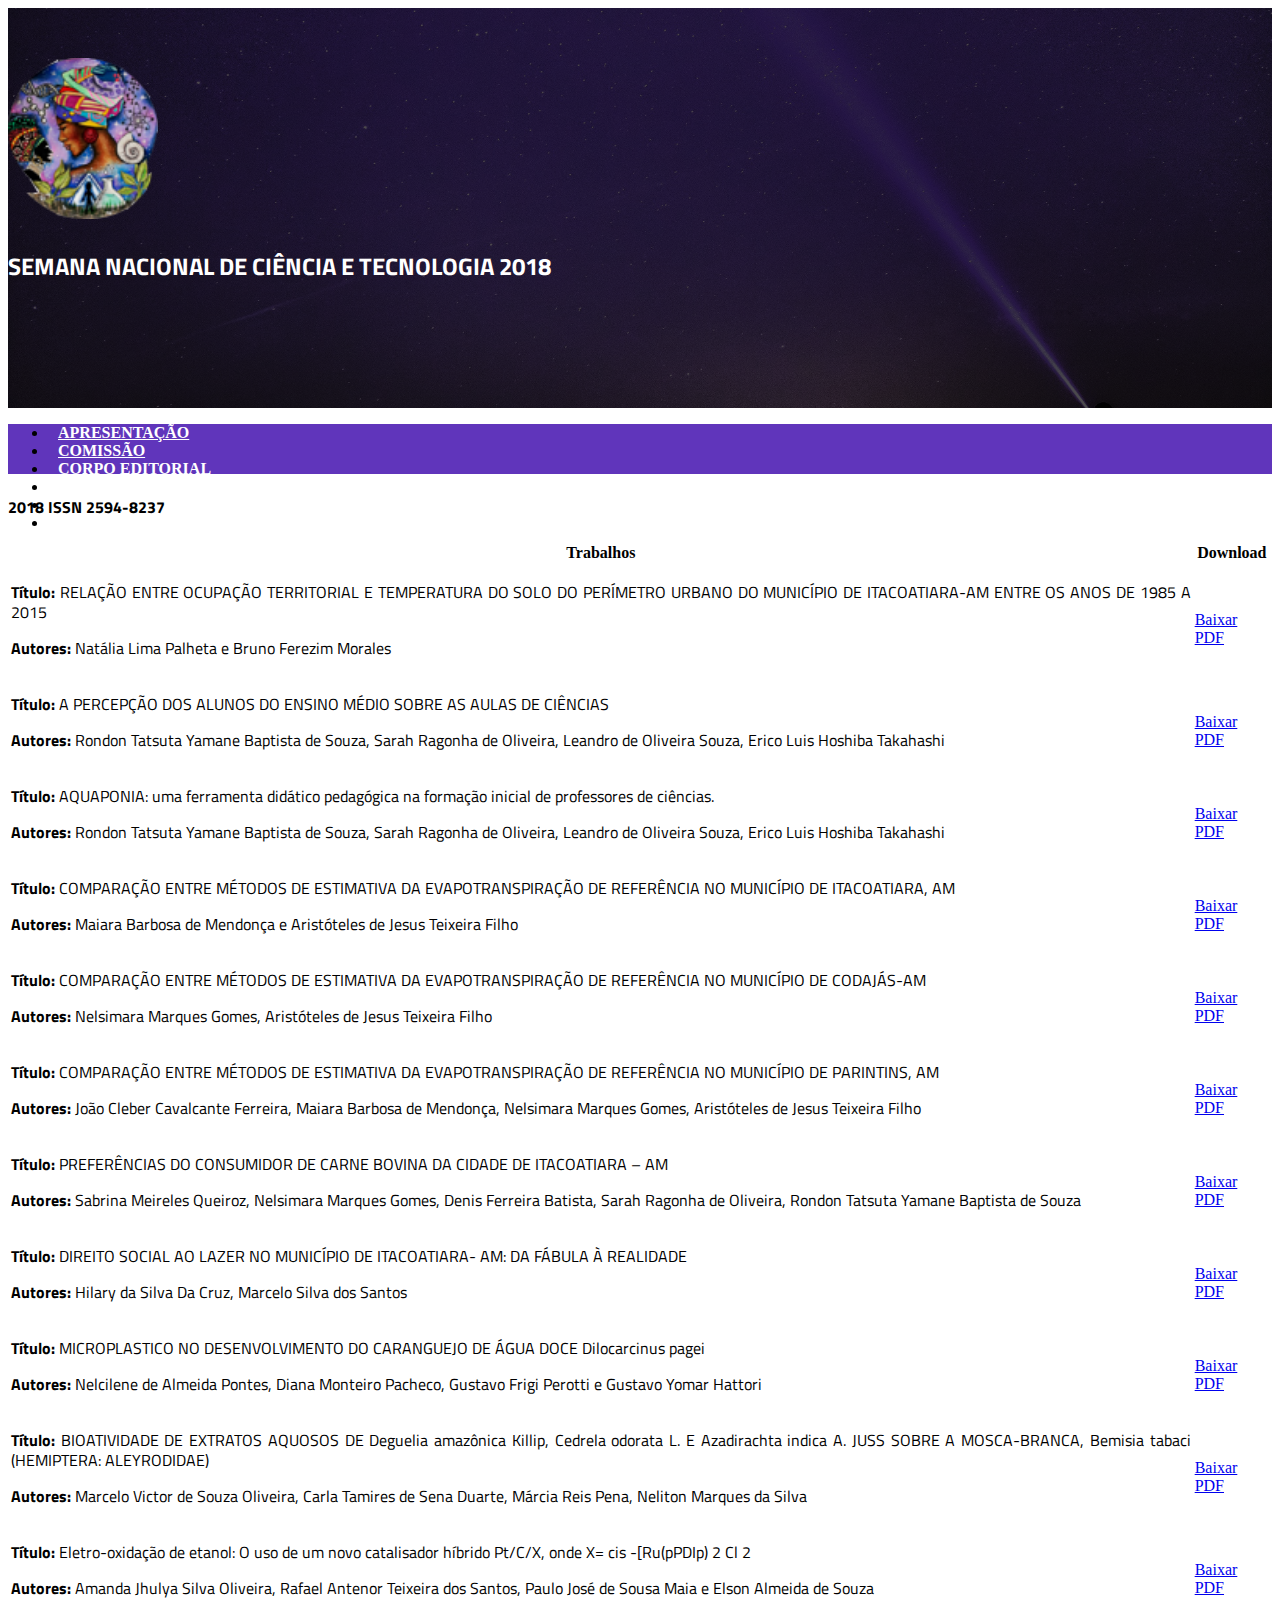
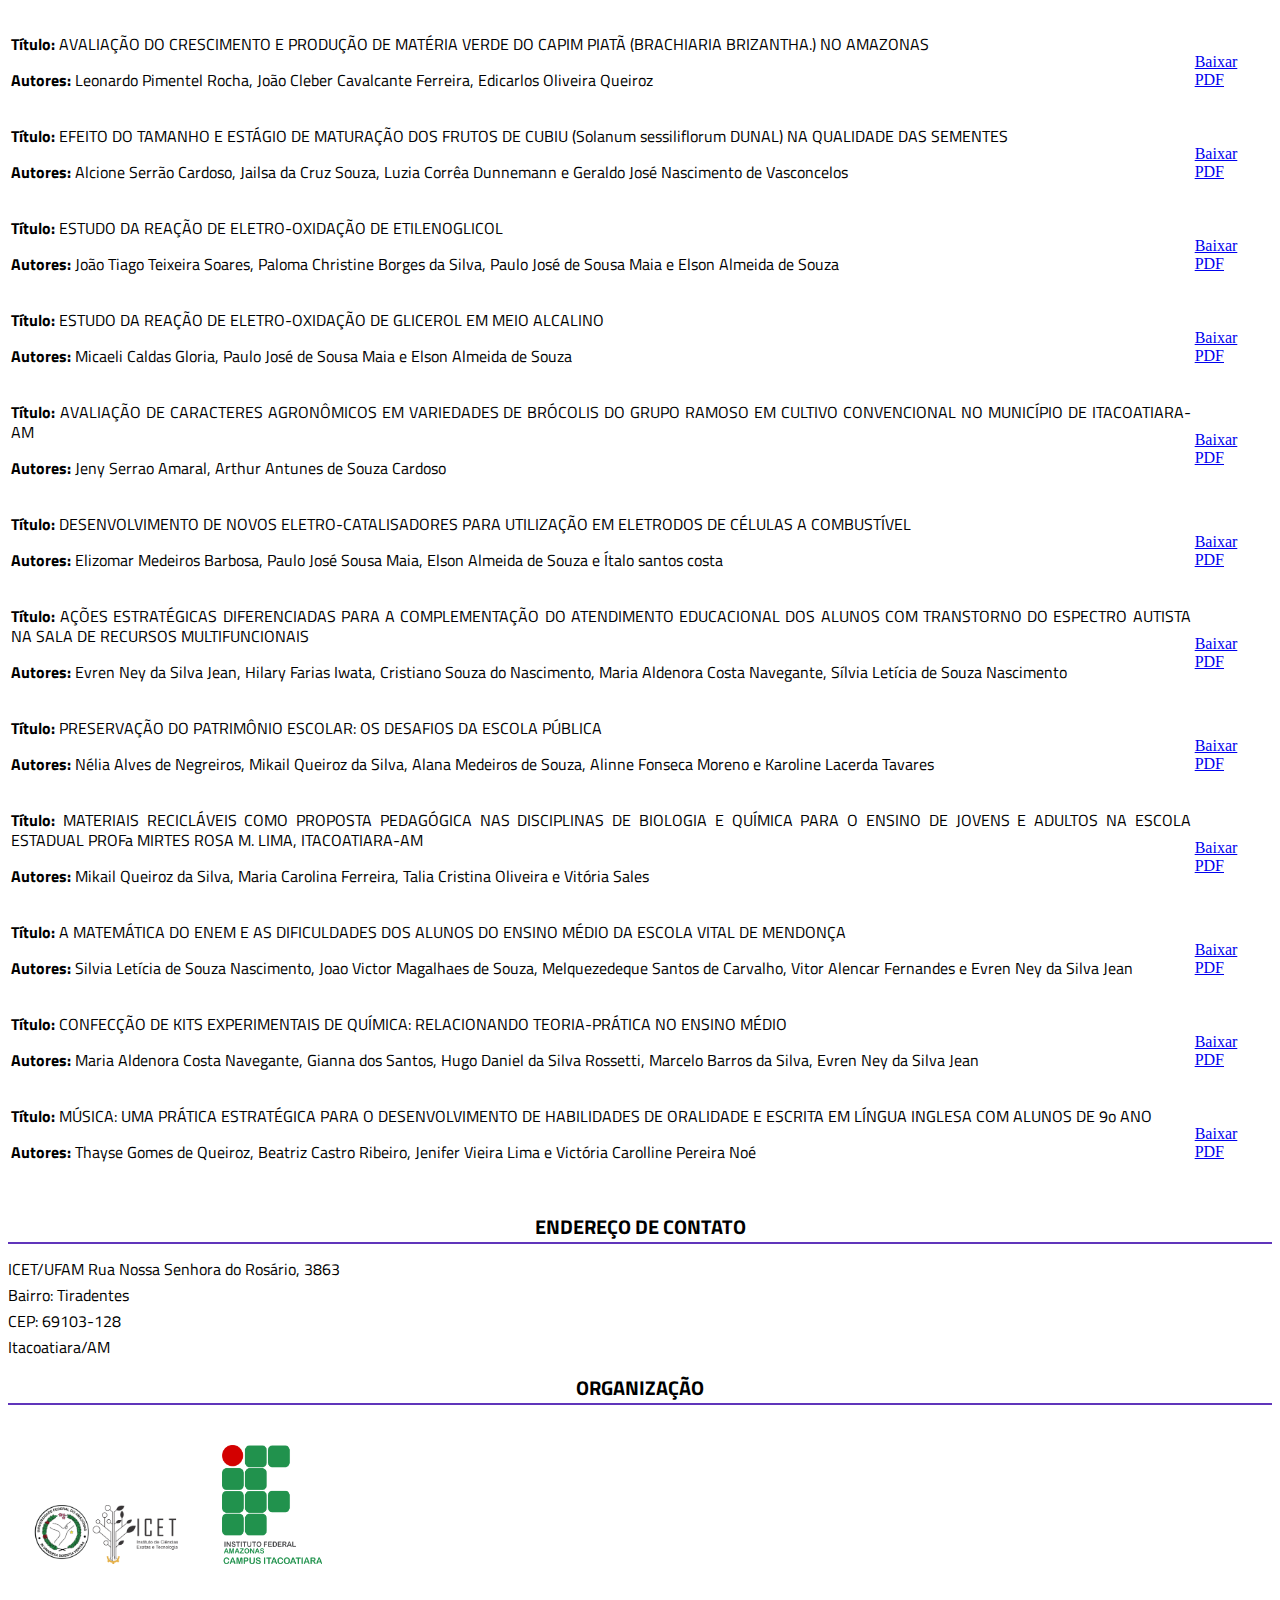
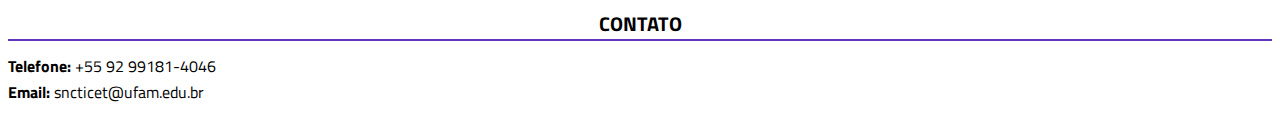
<file: anais/resumos.html>
<!DOCTYPE html>
<html lang="en">
  <head>
    <meta charset="UTF-8" />
    <meta name="viewport" content="width=device-width, initial-scale=1.0" />
    <meta http-equiv="X-UA-Compatible" content="ie=edge" />
    <title>Anais do Evento</title>
    <link
      rel="stylesheet"
      href="https://use.fontawesome.com/releases/v5.2.0/css/all.css"
      integrity="sha384-hWVjflwFxL6sNzntih27bfxkr27PmbbK/iSvJ+a4+0owXq79v+lsFkW54bOGbiDQ"
      crossorigin="anonymous"
    />
    <link
      rel="stylesheet"
      href="https://stackpath.bootstrapcdn.com/bootstrap/4.1.3/css/bootstrap.min.css"
      integrity="sha384-MCw98/SFnGE8fJT3GXwEOngsV7Zt27NXFoaoApmYm81iuXoPkFOJwJ8ERdknLPMO"
      crossorigin="anonymous"
    />
    <link
      href="https://fonts.googleapis.com/css?family=Titillium+Web:400,700"
      rel="stylesheet"
    />
    <link rel="stylesheet" href="style-anais.css" />
  </head>

  <body>
    <header class="header">
      <div class="logo-titulo text-center">
        <img src="../assets/images/logo_SNCT2018.png" width="150px" />
        <h2>SEMANA NACIONAL DE CIÊNCIA E TECNOLOGIA 2018</h2>
      </div>
      <div class="text-center">
        <nav>
          <div class="container">
            <ul class="nav justify-content-center">
              <li class="nav-item">
                <a class="nav-link active" href="index.html">Apresentação</a>
              </li>
              <li class="nav-item">
                <a class="nav-link" href="comissao.html">Comissão</a>
              </li>
              <li class="nav-item">
                <a class="nav-link" href="corpo.html">Corpo Editorial</a>
              </li>
              <li class="nav-item">
                <a class="nav-link" href="normas.html"
                  >Normas para Publicação</a
                >
              </li>
              <li class="nav-item">
                <a class="nav-link" href="artigos.html">Artigos</a>
              </li>
              <li class="nav-item">
                <a class="nav-link" href="resumos.html">Resumos</a>
              </li>
            </ul>
          </div>
        </nav>
      </div>
    </header>
    <section id="artigos">
      <div class="container">
        <div class="row">
          <h4 class="mt-4">2018 ISSN 2594-8237</h4>
          <table class="table mt-5">
            <thead>
              <tr>
                <th>Trabalhos</th>
                <th>Download</th>
              </tr>
            </thead>
            <tbody>
              <tr>
                <td>
                  <p>
                    <strong>Título:</strong> RELAÇÃO ENTRE OCUPAÇÃO TERRITORIAL E TEMPERATURA
                    DO SOLO DO PERÍMETRO URBANO DO MUNICÍPIO DE
                    ITACOATIARA-AM ENTRE OS ANOS DE 1985 A 2015</p>
                  <p>
                    <strong>Autores:</strong> Natália Lima Palheta e Bruno Ferezim Morales</p>
                </td>
                <td class="text-center">
                  <a href="./download/resumos/RESUMO_1.pdf">
                    <i class="fas fa-download"></i><br />
                    Baixar PDF
                  </a>
                </td>
              </tr>
              <tr>
                <td>
                  <p>
                    <strong>Título:</strong> A PERCEPÇÃO DOS ALUNOS DO ENSINO MÉDIO SOBRE AS AULAS
                    DE CIÊNCIAS</p>
                  <p>
                    <strong>Autores:</strong> Rondon Tatsuta Yamane Baptista de Souza, Sarah Ragonha de Oliveira, Leandro de
                    Oliveira Souza, Erico Luis Hoshiba Takahashi</p>
                </td>
                <td class="text-center">
                  <a href="./download/resumos/RESUMO_2.pdf">
                    <i class="fas fa-download"></i><br />
                    Baixar PDF
                  </a>
                </td>
              </tr>
              <tr>
                <td>
                  <p>
                    <strong>Título:</strong> AQUAPONIA: uma ferramenta didático pedagógica na formação inicial de
                    professores de ciências.</p>
                  <p>
                    <strong>Autores:</strong> Rondon Tatsuta Yamane Baptista de Souza, Sarah Ragonha de Oliveira, Leandro de
                    Oliveira Souza, Erico Luis Hoshiba Takahashi</p>
                </td>
                <td class="text-center">
                  <a href="./download/resumos/RESUMO_3.pdf">
                    <i class="fas fa-download"></i><br />
                    Baixar PDF
                  </a>
                </td>
              </tr>
              <tr>
                <td>
                  <p>
                    <strong>Título:</strong> COMPARAÇÃO ENTRE MÉTODOS DE ESTIMATIVA DA
                    EVAPOTRANSPIRAÇÃO DE REFERÊNCIA NO MUNICÍPIO DE
                    ITACOATIARA, AM</p>
                  <p>
                    <strong>Autores:</strong> Maiara Barbosa de Mendonça e Aristóteles de Jesus Teixeira Filho</p>
                </td>
                <td class="text-center">
                  <a href="./download/resumos/RESUMO_4.pdf">
                    <i class="fas fa-download"></i><br />
                    Baixar PDF
                  </a>
                </td>
              </tr>
              <tr>
                <td>
                  <p>
                    <strong>Título:</strong> COMPARAÇÃO ENTRE MÉTODOS DE ESTIMATIVA DA
                    EVAPOTRANSPIRAÇÃO DE REFERÊNCIA NO MUNICÍPIO DE
                    CODAJÁS-AM</p>
                  <p>
                    <strong>Autores:</strong> Nelsimara Marques Gomes, Aristóteles de Jesus Teixeira Filho</p>
                </td>
                <td class="text-center">
                  <a href="./download/resumos/RESUMO_5.pdf">
                    <i class="fas fa-download"></i><br />
                    Baixar PDF
                  </a>
                </td>
              </tr>
              <tr>
                <td>
                  <p>
                    <strong>Título:</strong> COMPARAÇÃO ENTRE MÉTODOS DE ESTIMATIVA DA
                    EVAPOTRANSPIRAÇÃO DE REFERÊNCIA NO MUNICÍPIO DE
                    PARINTINS, AM</p>
                  <p>
                    <strong>Autores:</strong> João Cleber Cavalcante Ferreira, Maiara Barbosa de Mendonça, Nelsimara Marques Gomes,
                    Aristóteles de Jesus Teixeira Filho</p>
                </td>
                <td class="text-center">
                  <a href="./download/resumos/RESUMO_6.pdf">
                    <i class="fas fa-download"></i><br />
                    Baixar PDF
                  </a>
                </td>
              </tr>
              <tr>
                <td>
                  <p>
                    <strong>Título:</strong> PREFERÊNCIAS DO CONSUMIDOR DE CARNE BOVINA DA CIDADE
                    DE ITACOATIARA – AM</p>
                  <p>
                    <strong>Autores:</strong> Sabrina Meireles Queiroz, Nelsimara Marques Gomes, Denis Ferreira Batista, Sarah Ragonha
                    de Oliveira, Rondon Tatsuta Yamane Baptista de Souza</p>
                </td>
                <td class="text-center">
                  <a href="./download/resumos/RESUMO_7.pdf">
                    <i class="fas fa-download"></i><br />
                    Baixar PDF
                  </a>
                </td>
              </tr>
              <tr>
                <td>
                  <p>
                    <strong>Título:</strong> DIREITO SOCIAL AO LAZER NO MUNICÍPIO DE ITACOATIARA-
                    AM: DA FÁBULA À REALIDADE</p>
                  <p>
                    <strong>Autores:</strong> Hilary da Silva Da Cruz, Marcelo Silva dos Santos</p>
                </td>
                <td class="text-center">
                  <a href="./download/resumos/RESUMO_8.pdf">
                    <i class="fas fa-download"></i><br />
                    Baixar PDF
                  </a>
                </td>
              </tr>
              <tr>
                <td>
                  <p>
                    <strong>Título:</strong> MICROPLASTICO NO DESENVOLVIMENTO DO CARANGUEJO DE
                    ÁGUA DOCE Dilocarcinus pagei</p>
                  <p>
                    <strong>Autores:</strong> Nelcilene de Almeida Pontes, Diana Monteiro Pacheco, Gustavo Frigi Perotti e Gustavo
                    Yomar Hattori</p>
                </td>
                <td class="text-center">
                  <a href="./download/resumos/RESUMO_9.pdf">
                    <i class="fas fa-download"></i><br />
                    Baixar PDF
                  </a>
                </td>
              </tr>
              <tr>
                <td>
                  <p>
                    <strong>Título:</strong> BIOATIVIDADE DE EXTRATOS AQUOSOS DE Deguelia amazônica
                    Killip, Cedrela odorata L. E Azadirachta indica A. JUSS SOBRE A
                    MOSCA-BRANCA, Bemisia tabaci (HEMIPTERA:
                    ALEYRODIDAE)</p>
                  <p>
                    <strong>Autores:</strong> Marcelo Victor de Souza Oliveira, Carla Tamires de Sena Duarte, Márcia Reis Pena,
                    Neliton Marques da Silva</p>
                </td>
                <td class="text-center">
                  <a href="./download/resumos/RESUMO_10.pdf">
                    <i class="fas fa-download"></i><br />
                    Baixar PDF
                  </a>
                </td>
              </tr>
              <tr>
                <td>
                  <p>
                    <strong>Título:</strong> Eletro-oxidação de etanol: O uso de um novo catalisador híbrido Pt/C/X, onde
                    X= cis -[Ru(pPDIp) 2 Cl 2</p>
                  <p>
                    <strong>Autores:</strong> Amanda Jhulya Silva Oliveira, Rafael Antenor Teixeira dos Santos, Paulo José de Sousa Maia
                    e Elson Almeida de Souza</p>
                </td>
                <td class="text-center">
                  <a href="./download/resumos/RESUMO_11.pdf">
                    <i class="fas fa-download"></i><br />
                    Baixar PDF
                  </a>
                </td>
              </tr>
              <tr>
                <td>
                  <p>
                    <strong>Título:</strong> AVALIAÇÃO DO CRESCIMENTO E PRODUÇÃO DE MATÉRIA VERDE DO
                    CAPIM PIATÃ (BRACHIARIA BRIZANTHA.) NO AMAZONAS</p>
                  <p>
                    <strong>Autores:</strong> Leonardo Pimentel Rocha, João Cleber Cavalcante Ferreira, Edicarlos Oliveira Queiroz</p>
                </td>
                <td class="text-center">
                  <a href="./download/resumos/RESUMO_12.pdf">
                    <i class="fas fa-download"></i><br />
                    Baixar PDF
                  </a>
                </td>
              </tr>
              <tr>
                <td>
                  <p>
                    <strong>Título:</strong> EFEITO DO TAMANHO E ESTÁGIO DE MATURAÇÃO DOS FRUTOS
                    DE CUBIU (Solanum sessiliflorum DUNAL) NA QUALIDADE DAS
                    SEMENTES</p>
                  <p>
                    <strong>Autores:</strong> Alcione Serrão Cardoso, Jailsa da Cruz Souza, Luzia Corrêa Dunnemann e Geraldo José
                    Nascimento de Vasconcelos</p>
                </td>
                <td class="text-center">
                  <a href="./download/resumos/RESUMO_13.pdf">
                    <i class="fas fa-download"></i><br />
                    Baixar PDF
                  </a>
                </td>
              </tr>
              <tr>
                <td>
                  <p>
                    <strong>Título:</strong> ESTUDO DA REAÇÃO DE ELETRO-OXIDAÇÃO DE
                    ETILENOGLICOL</p>
                  <p>
                    <strong>Autores:</strong> João Tiago Teixeira Soares, Paloma Christine Borges da Silva, Paulo José de Sousa Maia e
                    Elson Almeida de Souza</p>
                </td>
                <td class="text-center">
                  <a href="./download/resumos/RESUMO_15.pdf">
                    <i class="fas fa-download"></i><br />
                    Baixar PDF
                  </a>
                </td>
              </tr>
              <tr>
                <td>
                  <p>
                    <strong>Título:</strong> ESTUDO DA REAÇÃO DE ELETRO-OXIDAÇÃO DE GLICEROL EM
                    MEIO ALCALINO</p>
                  <p>
                    <strong>Autores:</strong> Micaeli Caldas Gloria, Paulo José de Sousa Maia e Elson Almeida de Souza</p>
                </td>
                <td class="text-center">
                  <a href="./download/resumos/RESUMO_16.pdf">
                    <i class="fas fa-download"></i><br />
                    Baixar PDF
                  </a>
                </td>
              </tr>
              <tr>
                <td>
                  <p>
                    <strong>Título:</strong> AVALIAÇÃO DE CARACTERES AGRONÔMICOS EM VARIEDADES DE
                    BRÓCOLIS DO GRUPO RAMOSO EM CULTIVO CONVENCIONAL NO
                    MUNICÍPIO DE ITACOATIARA-AM</p>
                  <p>
                    <strong>Autores:</strong> Jeny Serrao Amaral, Arthur Antunes de Souza Cardoso</p>
                </td>
                <td class="text-center">
                  <a href="./download/resumos/RESUMO_17.pdf">
                    <i class="fas fa-download"></i><br />
                    Baixar PDF
                  </a>
                </td>
              </tr>
              <tr>
                <td>
                  <p>
                    <strong>Título:</strong> DESENVOLVIMENTO DE NOVOS ELETRO-CATALISADORES PARA
                    UTILIZAÇÃO EM ELETRODOS DE CÉLULAS A COMBUSTÍVEL</p>
                  <p>
                    <strong>Autores:</strong> Elizomar Medeiros Barbosa, Paulo José Sousa Maia, Elson Almeida de Souza e Ítalo santos
                    costa</p>
                </td>
                <td class="text-center">
                  <a href="./download/resumos/RESUMO_18.pdf">
                    <i class="fas fa-download"></i><br />
                    Baixar PDF
                  </a>
                </td>
              </tr>
              <tr>
                <td>
                  <p>
                    <strong>Título:</strong> AÇÕES ESTRATÉGICAS DIFERENCIADAS PARA A
                    COMPLEMENTAÇÃO DO ATENDIMENTO EDUCACIONAL DOS
                    ALUNOS COM TRANSTORNO DO ESPECTRO AUTISTA NA SALA
                    DE RECURSOS MULTIFUNCIONAIS</p>
                  <p>
                    <strong>Autores:</strong> Evren Ney da Silva Jean, Hilary Farias Iwata, Cristiano Souza do Nascimento, Maria
                    Aldenora Costa Navegante, Sílvia Letícia de Souza Nascimento</p>
                </td>
                <td class="text-center">
                  <a href="./download/resumos/RESUMO_21.pdf">
                    <i class="fas fa-download"></i><br />
                    Baixar PDF
                  </a>
                </td>
              </tr>
              <tr>
                <td>
                  <p>
                    <strong>Título:</strong> PRESERVAÇÃO DO PATRIMÔNIO ESCOLAR: OS DESAFIOS DA
                    ESCOLA PÚBLICA</p>
                  <p>
                    <strong>Autores:</strong> Nélia Alves de Negreiros, Mikail Queiroz da Silva, Alana Medeiros de Souza, Alinne
                    Fonseca Moreno e Karoline Lacerda Tavares</p>
                </td>
                <td class="text-center">
                  <a href="./download/resumos/RESUMO_22.pdf">
                    <i class="fas fa-download"></i><br />
                    Baixar PDF
                  </a>
                </td>
              </tr>
              <tr>
                <td>
                  <p>
                    <strong>Título:</strong> MATERIAIS RECICLÁVEIS COMO PROPOSTA PEDAGÓGICA NAS
                    DISCIPLINAS DE BIOLOGIA E QUÍMICA PARA O ENSINO DE
                    JOVENS E ADULTOS NA ESCOLA ESTADUAL PROFa MIRTES ROSA
                    M. LIMA, ITACOATIARA-AM</p>
                  <p>
                    <strong>Autores:</strong> Mikail Queiroz da Silva, Maria Carolina Ferreira, Talia Cristina Oliveira e Vitória Sales</p>
                </td>
                <td class="text-center">
                  <a href="./download/resumos/RESUMO_23.pdf">
                    <i class="fas fa-download"></i><br />
                    Baixar PDF
                  </a>
                </td>
              </tr>
              <tr>
                <td>
                  <p>
                    <strong>Título:</strong> A MATEMÁTICA DO ENEM E AS DIFICULDADES DOS ALUNOS DO
                    ENSINO MÉDIO DA ESCOLA VITAL DE MENDONÇA</p>
                  <p>
                    <strong>Autores:</strong> Silvia Letícia de Souza Nascimento, Joao Victor Magalhaes de Souza, Melquezedeque Santos
                    de Carvalho, Vitor Alencar Fernandes e Evren Ney da Silva Jean</p>
                </td>
                <td class="text-center">
                  <a href="./download/resumos/RESUMO_24.pdf">
                    <i class="fas fa-download"></i><br />
                    Baixar PDF
                  </a>
                </td>
              </tr>
              <tr>
                <td>
                  <p>
                    <strong>Título:</strong> CONFECÇÃO DE KITS EXPERIMENTAIS DE QUÍMICA:
                    RELACIONANDO TEORIA-PRÁTICA NO ENSINO MÉDIO</p>
                  <p>
                    <strong>Autores:</strong> Maria Aldenora Costa Navegante, Gianna dos Santos, Hugo Daniel da Silva Rossetti,
                    Marcelo Barros da Silva, Evren Ney da Silva Jean</p>
                </td>
                <td class="text-center">
                  <a href="./download/resumos/RESUMO_25.pdf">
                    <i class="fas fa-download"></i><br />
                    Baixar PDF
                  </a>
                </td>
              </tr>
              <tr>
                <td>
                  <p>
                    <strong>Título:</strong> MÚSICA: UMA PRÁTICA ESTRATÉGICA PARA O
                    DESENVOLVIMENTO DE HABILIDADES DE ORALIDADE E
                    ESCRITA EM LÍNGUA INGLESA COM ALUNOS DE 9o ANO</p>
                  <p>
                    <strong>Autores:</strong> Thayse Gomes de Queiroz, Beatriz Castro Ribeiro, Jenifer Vieira Lima e Victória Carolline
                    Pereira Noé</p>
                </td>
                <td class="text-center">
                  <a href="./download/resumos/RESUMO_26.pdf">
                    <i class="fas fa-download"></i><br />
                    Baixar PDF
                  </a>
                </td>
              </tr>
            </tbody>
          </table>
        </div>
      </div>
    </section>
    <footer>
      <div class="container">
        <div class="row">
          <div class="col-md-4">
            <h4>ENDEREÇO DE CONTATO</h4>
            <p>ICET/UFAM Rua Nossa Senhora do Rosário, 3863</p>
            <p>Bairro: Tiradentes</p>
            <p>CEP: 69103-128</p>
            <p>Itacoatiara/AM</p>
          </div>

          <div class="col-md-4">
            <h4>ORGANIZAÇÃO</h4>
            <img
              src="../assets/images/logo-ufam-icet.png"
              alt="UFAM"
              width="150px"
            />
            <img
              src="../assets/images/logo-ifam.png"
              alt="IFAM"
              width="100px"
            />
          </div>
          <div class="col-md-4">
            <h4>CONTATO</h4>
            <p><strong>Telefone:</strong> +55 92 99181-4046</p>
            <p><strong>Email:</strong> sncticet@ufam.edu.br</p>
          </div>
        </div>
      </div>
    </footer>
  </body>
</html>
</file>
<file: anais/style-anais.css>
p,
h1,
h2,
h3,
h4 {
  font-family: 'Titillium Web', sans-serif !important;
}

.logo-titulo {
  background-image: url('../assets/images/background_principal.jpg'),
    linear-gradient(rgba(0, 0, 0, 0.7), rgba(0, 0, 0, 0.7));
  background-blend-mode: overlay;
  background-position: center;
  background-size: cover;
  background-repeat: no-repeat;
  height: 300px;
  padding: 50px 0;
}
.logo-titulo h2 {
  margin-top: 25px;
  color: #fff;
}

.page-title {
  margin-top: 30px;
}
li {
  text-align: justify;
}
p {
  text-align: justify;
  line-height: 20px;
}
nav {
  background-color: #6035bb;
  height: 50px;
}
nav a {
  color: #fff;
  text-transform: uppercase;
  margin: 5px 10px;

  font-weight: bold;
}
nav a:hover {
  color: #f8a300;
  font-weight: bold;
  border-bottom: 2px solid #f8a300;
}

.title {
  font-weight: bold;
  margin: 25px 0 !important;
}
.comissao p {
  line-height: 5px;
}

footer {
  background-color: transparent;
  text-align: justify;
  margin-top: 30px;
}
footer h4 {
  font-size: 20px;
  margin: 20px 0;
  border-bottom: #6035bb 2px solid;
  text-align: center;
}
footer p {
  line-height: 10px;
}
footer img {
  margin: 20px;
}
</file>
